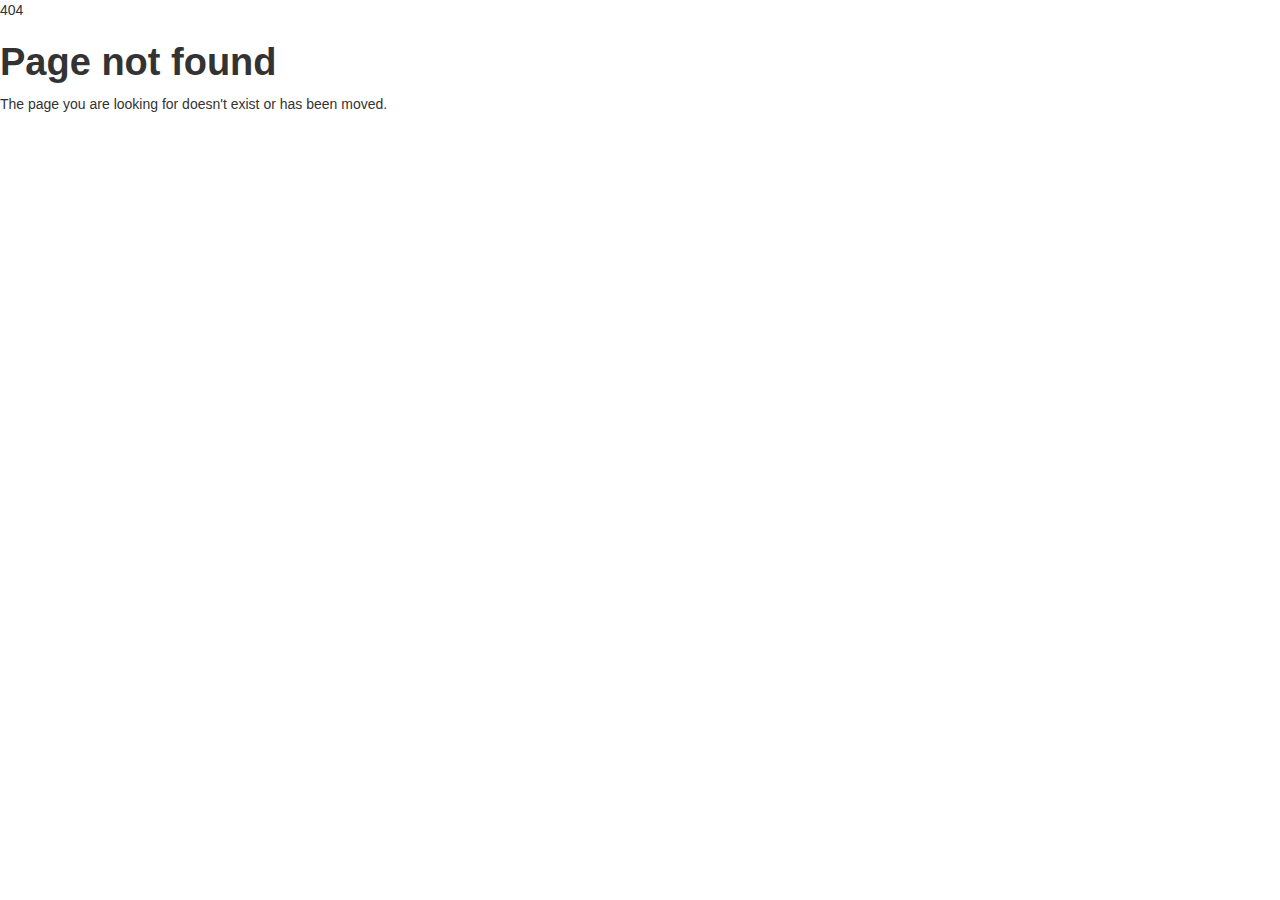
<file: changelog.html>
<!DOCTYPE html>
<html lang="en">
	<head>
		<meta charset="utf-8">
		<title>404 - Page not found</title>
		<link rel="stylesheet" type="text/css" href="css/style.css?ver=1654245460">
		<meta content="The page you are looking for doesn't exist or has been moved." name="description">
		<meta content="width=device-width, initial-scale=1" name="viewport">
		<link href="images/designer_favicon.5ea478d03e.png" rel="shortcut icon" type="image/x-icon">
	</head>
	<body>
		<div class="utility-wrapper">
			<div class="utility-container">
				<div class="text-mono">404</div>
				<div class="utility-content">
					<h1>Page not found<br></h1>
					<p>The page you are looking for doesn't exist or has been moved.</p>
				</div>
				<div></div>
			</div>
		</div>
		<script type="text/javascript">$(document).ready(function(){$('[href*="brandjs"],.w-webflow-badge').attr('style', 'display:none !important');$('a[href="'+window.location.href+'"]').addClass('w--current');});</script>
	</body>
</html>
</file>
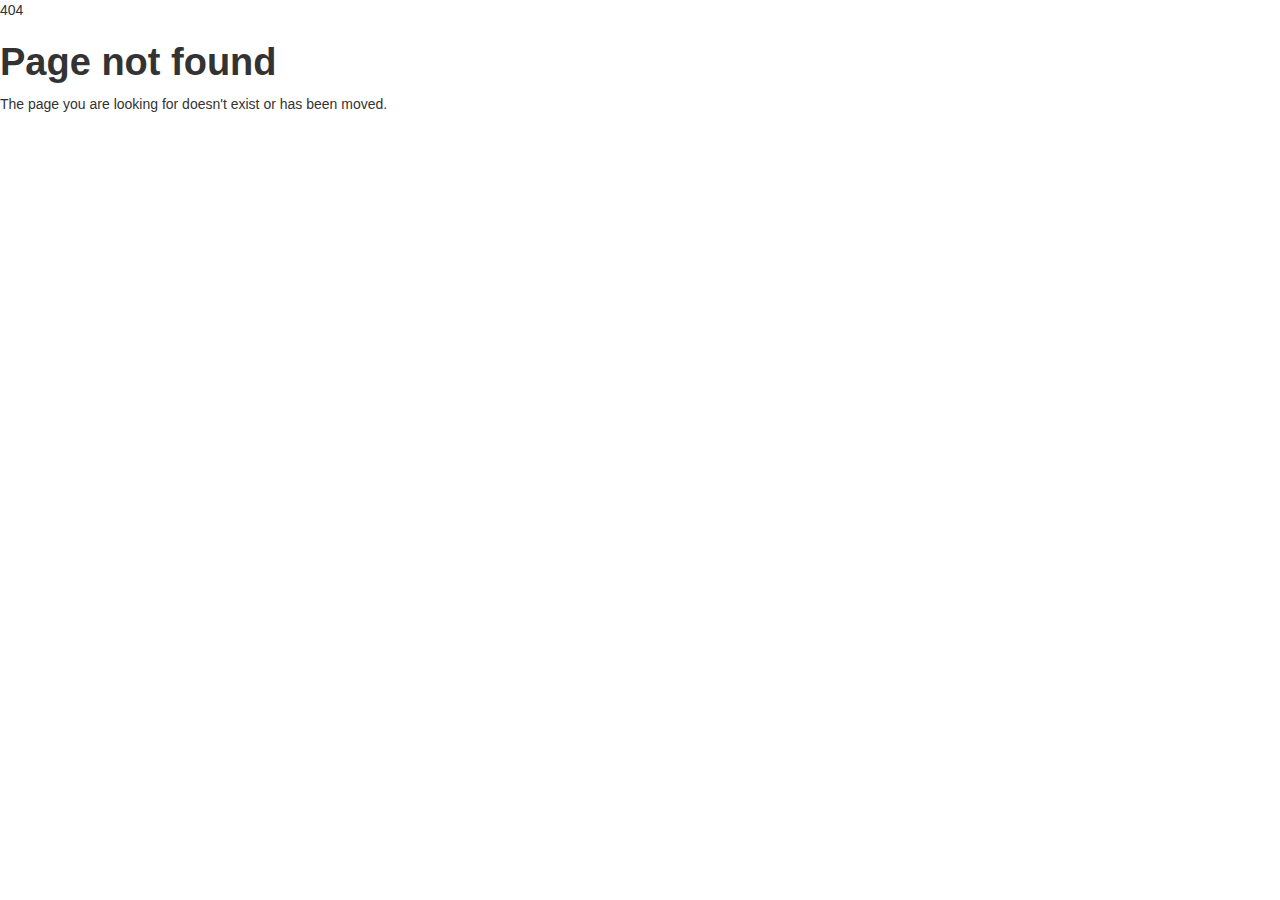
<file: license.html>
<!DOCTYPE html>
<html lang="en">
	<head>
		<meta charset="utf-8">
		<title>404 - Page not found</title>
		<link rel="stylesheet" type="text/css" href="css/style.css?ver=1654245461">
		<meta content="The page you are looking for doesn't exist or has been moved." name="description">
		<meta content="width=device-width, initial-scale=1" name="viewport">
		<link href="images/designer_favicon.5ea478d03e.png" rel="shortcut icon" type="image/x-icon">
	</head>
	<body>
		<div class="utility-wrapper">
			<div class="utility-container">
				<div class="text-mono">404</div>
				<div class="utility-content">
					<h1>Page not found<br></h1>
					<p>The page you are looking for doesn't exist or has been moved.</p>
				</div>
				<div></div>
			</div>
		</div>
		<script type="text/javascript">$(document).ready(function(){$('[href*="brandjs"],.w-webflow-badge').attr('style', 'display:none !important');$('a[href="'+window.location.href+'"]').addClass('w--current');});</script>
	</body>
</html>
</file>
<file: css/style.css>
/* Generated on: Fri Jun 03 2022 06:47:42 GMT+0000 (Coordinated Universal Time) */
/* ==========================================================================
   normalize.css v3.0.3 | MIT License | github.com/necolas/normalize.css 
   ========================================================================== */
/*! normalize.css v3.0.3 | MIT License | github.com/necolas/normalize.css */html{font-family:sans-serif;-ms-text-size-adjust:100%;-webkit-text-size-adjust:100%}body{margin:0}article,aside,details,figcaption,figure,footer,header,hgroup,main,menu,nav,section,summary{display:block}audio,canvas,progress,video{display:inline-block;vertical-align:baseline}audio:not([controls]){display:none;height:0}[hidden],template{display:none}a{background-color:transparent}a:active,a:hover{outline:0}abbr[title]{border-bottom:1px dotted}b,strong{font-weight:bold}dfn{font-style:italic}h1{font-size:2em;margin:.67em 0}mark{background:#ff0;color:#000}small{font-size:80%}sub,sup{font-size:75%;line-height:0;position:relative;vertical-align:baseline}sup{top:-0.5em}sub{bottom:-0.25em}img{border:0}svg:not(:root){overflow:hidden}figure{margin:1em 40px}hr{box-sizing:content-box;height:0}pre{overflow:auto}code,kbd,pre,samp{font-family:monospace,monospace;font-size:1em}button,input,optgroup,select,textarea{color:inherit;font:inherit;margin:0}button{overflow:visible}button,select{text-transform:none}button,html input[type="button"],input[type="reset"]{-webkit-appearance:button;cursor:pointer}button[disabled],html input[disabled]{cursor:default}button::-moz-focus-inner,input::-moz-focus-inner{border:0;padding:0}input{line-height:normal}input[type='checkbox'],input[type='radio']{box-sizing:border-box;padding:0}input[type='number']::-webkit-inner-spin-button,input[type='number']::-webkit-outer-spin-button{height:auto}input[type='search']{-webkit-appearance:none}input[type='search']::-webkit-search-cancel-button,input[type='search']::-webkit-search-decoration{-webkit-appearance:none}fieldset{border:1px solid #c0c0c0;margin:0 2px;padding:.35em .625em .75em}legend{border:0;padding:0}textarea{overflow:auto}optgroup{font-weight:bold}table{border-collapse:collapse;border-spacing:0}td,th{padding:0}

/* ==========================================================================
   Start of base Webflow CSS - If you're looking for some ultra-clean CSS, skip the boilerplate and see the unminified code below.
   ========================================================================== */
@font-face{font-family:'webflow-icons';src:url("[data-uri]") format('truetype');font-weight:normal;font-style:normal}[class^="w-icon-"],[class*=" w-icon-"]{font-family:'webflow-icons' !important;speak:none;font-style:normal;font-weight:normal;font-variant:normal;text-transform:none;line-height:1;-webkit-font-smoothing:antialiased;-moz-osx-font-smoothing:grayscale}.w-icon-slider-right:before{content:"\e600"}.w-icon-slider-left:before{content:"\e601"}.w-icon-nav-menu:before{content:"\e602"}.w-icon-arrow-down:before,.w-icon-dropdown-toggle:before{content:"\e603"}.w-icon-file-upload-remove:before{content:"\e900"}.w-icon-file-upload-icon:before{content:"\e903"}*{-webkit-box-sizing:border-box;-moz-box-sizing:border-box;box-sizing:border-box}html{height:100%}body{margin:0;min-height:100%;background-color:#fff;font-family:Arial,sans-serif;font-size:14px;line-height:20px;color:#333}img{max-width:100%;vertical-align:middle;display:inline-block}html.w-mod-touch *{background-attachment:scroll !important}.w-block{display:block}.w-inline-block{max-width:100%;display:inline-block}.w-clearfix:before,.w-clearfix:after{content:" ";display:table;grid-column-start:1;grid-row-start:1;grid-column-end:2;grid-row-end:2}.w-clearfix:after{clear:both}.w-hidden{display:none}.w-button{display:inline-block;padding:9px 15px;background-color:#3898EC;color:white;border:0;line-height:inherit;text-decoration:none;cursor:pointer;border-radius:0}input.w-button{-webkit-appearance:button}html[data-w-dynpage] [data-w-cloak]{color:transparent !important}.w-webflow-badge,.w-webflow-badge *{position:static;left:auto;top:auto;right:auto;bottom:auto;z-index:auto;display:block;visibility:visible;overflow:visible;overflow-x:visible;overflow-y:visible;box-sizing:border-box;width:auto;height:auto;max-height:none;max-width:none;min-height:0;min-width:0;margin:0;padding:0;float:none;clear:none;border:0 none transparent;border-radius:0;background:none;background-image:none;background-position:0 0;background-size:auto auto;background-repeat:repeat;background-origin:padding-box;background-clip:border-box;background-attachment:scroll;background-color:transparent;box-shadow:none;opacity:1;transform:none;transition:none;direction:ltr;font-family:inherit;font-weight:inherit;color:inherit;font-size:inherit;line-height:inherit;font-style:inherit;font-variant:inherit;text-align:inherit;letter-spacing:inherit;text-decoration:inherit;text-indent:0;text-transform:inherit;list-style-type:disc;text-shadow:none;font-smoothing:auto;vertical-align:baseline;cursor:inherit;white-space:inherit;word-break:normal;word-spacing:normal;word-wrap:normal}.w-webflow-badge{position:fixed !important;display:inline-block !important;visibility:visible !important;z-index:2147483647 !important;top:auto !important;right:12px !important;bottom:12px !important;left:auto !important;color:#AAADB0 !important;background-color:#fff !important;border-radius:3px !important;padding:6px 8px 6px 6px !important;font-size:12px !important;opacity:1 !important;line-height:14px !important;text-decoration:none !important;transform:none !important;margin:0 !important;width:auto !important;height:auto !important;overflow:visible !important;white-space:nowrap;box-shadow:0 0 0 1px rgba(0,0,0,0.1),0 1px 3px rgba(0,0,0,0.1);cursor:pointer}.w-webflow-badge>img{display:inline-block !important;visibility:visible !important;opacity:1 !important;vertical-align:middle !important}h1,h2,h3,h4,h5,h6{font-weight:bold;margin-bottom:10px}h1{font-size:38px;line-height:44px;margin-top:20px}h2{font-size:32px;line-height:36px;margin-top:20px}h3{font-size:24px;line-height:30px;margin-top:20px}h4{font-size:18px;line-height:24px;margin-top:10px}h5{font-size:14px;line-height:20px;margin-top:10px}h6{font-size:12px;line-height:18px;margin-top:10px}p{margin-top:0;margin-bottom:10px}blockquote{margin:0 0 10px 0;padding:10px 20px;border-left:5px solid #E2E2E2;font-size:18px;line-height:22px}figure{margin:0;margin-bottom:10px}figcaption{margin-top:5px;text-align:center}ul,ol{margin-top:0;margin-bottom:10px;padding-left:40px}.w-list-unstyled{padding-left:0;list-style:none}.w-embed:before,.w-embed:after{content:" ";display:table;grid-column-start:1;grid-row-start:1;grid-column-end:2;grid-row-end:2}.w-embed:after{clear:both}.w-video{width:100%;position:relative;padding:0}.w-video iframe,.w-video object,.w-video embed{position:absolute;top:0;left:0;width:100%;height:100%;border:none}fieldset{padding:0;margin:0;border:0}button,html input[type='button'],input[type='reset']{border:0;cursor:pointer;-webkit-appearance:button}.w-form{margin:0 0 15px}.w-form-done{display:none;padding:20px;text-align:center;background-color:#dddddd}.w-form-fail{display:none;margin-top:10px;padding:10px;background-color:#ffdede}label{display:block;margin-bottom:5px;font-weight:bold}.w-input,.w-select{display:block;width:100%;height:38px;padding:8px 12px;margin-bottom:10px;font-size:14px;line-height:1.42857143;color:#333333;vertical-align:middle;background-color:#ffffff;border:1px solid #cccccc}.w-input:-moz-placeholder,.w-select:-moz-placeholder{color:#999}.w-input::-moz-placeholder,.w-select::-moz-placeholder{color:#999;opacity:1}.w-input:-ms-input-placeholder,.w-select:-ms-input-placeholder{color:#999}.w-input::-webkit-input-placeholder,.w-select::-webkit-input-placeholder{color:#999}.w-input:focus,.w-select:focus{border-color:#3898EC;outline:0}.w-input[disabled],.w-select[disabled],.w-input[readonly],.w-select[readonly],fieldset[disabled] .w-input,fieldset[disabled] .w-select{cursor:not-allowed;background-color:#eeeeee}textarea.w-input,textarea.w-select{height:auto}.w-select{background-color:#f3f3f3}.w-select[multiple]{height:auto}.w-form-label{display:inline-block;cursor:pointer;font-weight:normal;margin-bottom:0}.w-radio{display:block;margin-bottom:5px;padding-left:20px}.w-radio:before,.w-radio:after{content:" ";display:table;grid-column-start:1;grid-row-start:1;grid-column-end:2;grid-row-end:2}.w-radio:after{clear:both}.w-radio-input{margin:4px 0 0;margin-top:1px \9;line-height:normal;float:left;margin-left:-20px}.w-radio-input{margin-top:3px}.w-file-upload{display:block;margin-bottom:10px}.w-file-upload-input{width:.1px;height:.1px;opacity:0;overflow:hidden;position:absolute;z-index:-100}.w-file-upload-default,.w-file-upload-uploading,.w-file-upload-success{display:inline-block;color:#333333}.w-file-upload-error{display:block;margin-top:10px}.w-file-upload-default.w-hidden,.w-file-upload-uploading.w-hidden,.w-file-upload-error.w-hidden,.w-file-upload-success.w-hidden{display:none}.w-file-upload-uploading-btn{display:flex;font-size:14px;font-weight:normal;cursor:pointer;margin:0;padding:8px 12px;border:1px solid #cccccc;background-color:#fafafa}.w-file-upload-file{display:flex;flex-grow:1;justify-content:space-between;margin:0;padding:8px 9px 8px 11px;border:1px solid #cccccc;background-color:#fafafa}.w-file-upload-file-name{font-size:14px;font-weight:normal;display:block}.w-file-remove-link{margin-top:3px;margin-left:10px;width:auto;height:auto;padding:3px;display:block;cursor:pointer}.w-icon-file-upload-remove{margin:auto;font-size:10px}.w-file-upload-error-msg{display:inline-block;color:#ea384c;padding:2px 0}.w-file-upload-info{display:inline-block;line-height:38px;padding:0 12px}.w-file-upload-label{display:inline-block;font-size:14px;font-weight:normal;cursor:pointer;margin:0;padding:8px 12px;border:1px solid #cccccc;background-color:#fafafa}.w-icon-file-upload-icon,.w-icon-file-upload-uploading{display:inline-block;margin-right:8px;width:20px}.w-icon-file-upload-uploading{height:20px}.w-container{margin-left:auto;margin-right:auto;max-width:940px}.w-container:before,.w-container:after{content:" ";display:table;grid-column-start:1;grid-row-start:1;grid-column-end:2;grid-row-end:2}.w-container:after{clear:both}.w-container .w-row{margin-left:-10px;margin-right:-10px}.w-row:before,.w-row:after{content:" ";display:table;grid-column-start:1;grid-row-start:1;grid-column-end:2;grid-row-end:2}.w-row:after{clear:both}.w-row .w-row{margin-left:0;margin-right:0}.w-col{position:relative;float:left;width:100%;min-height:1px;padding-left:10px;padding-right:10px}.w-col .w-col{padding-left:0;padding-right:0}.w-col-1{width:8.33333333%}.w-col-2{width:16.66666667%}.w-col-3{width:25%}.w-col-4{width:33.33333333%}.w-col-5{width:41.66666667%}.w-col-6{width:50%}.w-col-7{width:58.33333333%}.w-col-8{width:66.66666667%}.w-col-9{width:75%}.w-col-10{width:83.33333333%}.w-col-11{width:91.66666667%}.w-col-12{width:100%}.w-hidden-main{display:none !important}@media screen and (max-width:991px){.w-container{max-width:728px}.w-hidden-main{display:inherit !important}.w-hidden-medium{display:none !important}.w-col-medium-1{width:8.33333333%}.w-col-medium-2{width:16.66666667%}.w-col-medium-3{width:25%}.w-col-medium-4{width:33.33333333%}.w-col-medium-5{width:41.66666667%}.w-col-medium-6{width:50%}.w-col-medium-7{width:58.33333333%}.w-col-medium-8{width:66.66666667%}.w-col-medium-9{width:75%}.w-col-medium-10{width:83.33333333%}.w-col-medium-11{width:91.66666667%}.w-col-medium-12{width:100%}.w-col-stack{width:100%;left:auto;right:auto}}@media screen and (max-width:767px){.w-hidden-main{display:inherit !important}.w-hidden-medium{display:inherit !important}.w-hidden-small{display:none !important}.w-row,.w-container .w-row{margin-left:0;margin-right:0}.w-col{width:100%;left:auto;right:auto}.w-col-small-1{width:8.33333333%}.w-col-small-2{width:16.66666667%}.w-col-small-3{width:25%}.w-col-small-4{width:33.33333333%}.w-col-small-5{width:41.66666667%}.w-col-small-6{width:50%}.w-col-small-7{width:58.33333333%}.w-col-small-8{width:66.66666667%}.w-col-small-9{width:75%}.w-col-small-10{width:83.33333333%}.w-col-small-11{width:91.66666667%}.w-col-small-12{width:100%}}@media screen and (max-width:479px){.w-container{max-width:none}.w-hidden-main{display:inherit !important}.w-hidden-medium{display:inherit !important}.w-hidden-small{display:inherit !important}.w-hidden-tiny{display:none !important}.w-col{width:100%}.w-col-tiny-1{width:8.33333333%}.w-col-tiny-2{width:16.66666667%}.w-col-tiny-3{width:25%}.w-col-tiny-4{width:33.33333333%}.w-col-tiny-5{width:41.66666667%}.w-col-tiny-6{width:50%}.w-col-tiny-7{width:58.33333333%}.w-col-tiny-8{width:66.66666667%}.w-col-tiny-9{width:75%}.w-col-tiny-10{width:83.33333333%}.w-col-tiny-11{width:91.66666667%}.w-col-tiny-12{width:100%}}.w-widget{position:relative}.w-widget-map{width:100%;height:400px}.w-widget-map label{width:auto;display:inline}.w-widget-map img{max-width:inherit}.w-widget-map .gm-style-iw{text-align:center}.w-widget-map .gm-style-iw>button{display:none !important}.w-widget-twitter{overflow:hidden}.w-widget-twitter-count-shim{display:inline-block;vertical-align:top;position:relative;width:28px;height:20px;text-align:center;background:white;border:#758696 solid 1px;border-radius:3px}.w-widget-twitter-count-shim *{pointer-events:none;-webkit-user-select:none;-moz-user-select:none;-ms-user-select:none;user-select:none}.w-widget-twitter-count-shim .w-widget-twitter-count-inner{position:relative;font-size:15px;line-height:12px;text-align:center;color:#999;font-family:serif}.w-widget-twitter-count-shim .w-widget-twitter-count-clear{position:relative;display:block}.w-widget-twitter-count-shim.w--large{width:36px;height:28px}.w-widget-twitter-count-shim.w--large .w-widget-twitter-count-inner{font-size:18px;line-height:18px}.w-widget-twitter-count-shim:not(.w--vertical){margin-left:5px;margin-right:8px}.w-widget-twitter-count-shim:not(.w--vertical).w--large{margin-left:6px}.w-widget-twitter-count-shim:not(.w--vertical):before,.w-widget-twitter-count-shim:not(.w--vertical):after{top:50%;left:0;border:solid transparent;content:' ';height:0;width:0;position:absolute;pointer-events:none}.w-widget-twitter-count-shim:not(.w--vertical):before{border-color:rgba(117,134,150,0);border-right-color:#5d6c7b;border-width:4px;margin-left:-9px;margin-top:-4px}.w-widget-twitter-count-shim:not(.w--vertical).w--large:before{border-width:5px;margin-left:-10px;margin-top:-5px}.w-widget-twitter-count-shim:not(.w--vertical):after{border-color:rgba(255,255,255,0);border-right-color:white;border-width:4px;margin-left:-8px;margin-top:-4px}.w-widget-twitter-count-shim:not(.w--vertical).w--large:after{border-width:5px;margin-left:-9px;margin-top:-5px}.w-widget-twitter-count-shim.w--vertical{width:61px;height:33px;margin-bottom:8px}.w-widget-twitter-count-shim.w--vertical:before,.w-widget-twitter-count-shim.w--vertical:after{top:100%;left:50%;border:solid transparent;content:' ';height:0;width:0;position:absolute;pointer-events:none}.w-widget-twitter-count-shim.w--vertical:before{border-color:rgba(117,134,150,0);border-top-color:#5d6c7b;border-width:5px;margin-left:-5px}.w-widget-twitter-count-shim.w--vertical:after{border-color:rgba(255,255,255,0);border-top-color:white;border-width:4px;margin-left:-4px}.w-widget-twitter-count-shim.w--vertical .w-widget-twitter-count-inner{font-size:18px;line-height:22px}.w-widget-twitter-count-shim.w--vertical.w--large{width:76px}.w-background-video{position:relative;overflow:hidden;height:500px;color:white}.w-background-video>video{background-size:cover;background-position:50% 50%;position:absolute;margin:auto;width:100%;height:100%;right:-100%;bottom:-100%;top:-100%;left:-100%;object-fit:cover;z-index:-100}.w-background-video>video::-webkit-media-controls-start-playback-button{display:none !important;-webkit-appearance:none}.w-background-video--control{position:absolute;bottom:1em;right:1em;background-color:transparent;padding:0}.w-background-video--control>[hidden]{display:none !important}.w-slider{position:relative;height:300px;text-align:center;background:#dddddd;clear:both;-webkit-tap-highlight-color:rgba(0,0,0,0);tap-highlight-color:rgba(0,0,0,0)}.w-slider-mask{position:relative;display:block;overflow:hidden;z-index:1;left:0;right:0;height:100%;white-space:nowrap}.w-slide{position:relative;display:inline-block;vertical-align:top;width:100%;height:100%;white-space:normal;text-align:left}.w-slider-nav{position:absolute;z-index:2;top:auto;right:0;bottom:0;left:0;margin:auto;padding-top:10px;height:40px;text-align:center;-webkit-tap-highlight-color:rgba(0,0,0,0);tap-highlight-color:rgba(0,0,0,0)}.w-slider-nav.w-round>div{border-radius:100%}.w-slider-nav.w-num>div{width:auto;height:auto;padding:.2em .5em;font-size:inherit;line-height:inherit}.w-slider-nav.w-shadow>div{box-shadow:0 0 3px rgba(51,51,51,0.4)}.w-slider-nav-invert{color:#fff}.w-slider-nav-invert>div{background-color:rgba(34,34,34,0.4)}.w-slider-nav-invert>div.w-active{background-color:#222}.w-slider-dot{position:relative;display:inline-block;width:1em;height:1em;background-color:rgba(255,255,255,0.4);cursor:pointer;margin:0 3px .5em;transition:background-color 100ms,color 100ms}.w-slider-dot.w-active{background-color:#fff}.w-slider-dot:focus{outline:none;box-shadow:0 0 0 2px #fff}.w-slider-dot:focus.w-active{box-shadow:none}.w-slider-arrow-left,.w-slider-arrow-right{position:absolute;width:80px;top:0;right:0;bottom:0;left:0;margin:auto;cursor:pointer;overflow:hidden;color:white;font-size:40px;-webkit-tap-highlight-color:rgba(0,0,0,0);tap-highlight-color:rgba(0,0,0,0);-webkit-user-select:none;-moz-user-select:none;-ms-user-select:none;user-select:none}.w-slider-arrow-left [class^='w-icon-'],.w-slider-arrow-right [class^='w-icon-'],.w-slider-arrow-left [class*=' w-icon-'],.w-slider-arrow-right [class*=' w-icon-']{position:absolute}.w-slider-arrow-left:focus,.w-slider-arrow-right:focus{outline:0}.w-slider-arrow-left{z-index:3;right:auto}.w-slider-arrow-right{z-index:4;left:auto}.w-icon-slider-left,.w-icon-slider-right{top:0;right:0;bottom:0;left:0;margin:auto;width:1em;height:1em}.w-slider-aria-label{border:0;clip:rect(0 0 0 0);height:1px;margin:-1px;overflow:hidden;padding:0;position:absolute;width:1px}.w-slider-force-show{display:block !important}.w-dropdown{display:inline-block;position:relative;text-align:left;margin-left:auto;margin-right:auto;z-index:900}.w-dropdown-btn,.w-dropdown-toggle,.w-dropdown-link{position:relative;vertical-align:top;text-decoration:none;color:#222222;padding:20px;text-align:left;margin-left:auto;margin-right:auto;white-space:nowrap}.w-dropdown-toggle{-webkit-user-select:none;-moz-user-select:none;-ms-user-select:none;user-select:none;display:inline-block;cursor:pointer;padding-right:40px}.w-dropdown-toggle:focus{outline:0}.w-icon-dropdown-toggle{position:absolute;top:0;right:0;bottom:0;margin:auto;margin-right:20px;width:1em;height:1em}.w-dropdown-list{position:absolute;background:#dddddd;display:none;min-width:100%}.w-dropdown-list.w--open{display:block}.w-dropdown-link{padding:10px 20px;display:block;color:#222222}.w-dropdown-link.w--current{color:#0082f3}.w-dropdown-link:focus{outline:0}@media screen and (max-width:767px){.w-nav-brand{padding-left:10px}}.w-lightbox-backdrop{color:#000;cursor:auto;font-family:serif;font-size:medium;font-style:normal;font-variant:normal;font-weight:normal;letter-spacing:normal;line-height:normal;list-style:disc;text-align:start;text-indent:0;text-shadow:none;text-transform:none;visibility:visible;white-space:normal;word-break:normal;word-spacing:normal;word-wrap:normal;position:fixed;top:0;right:0;bottom:0;left:0;color:#fff;font-family:"Helvetica Neue",Helvetica,Ubuntu,"Segoe UI",Verdana,sans-serif;font-size:17px;line-height:1.2;font-weight:300;text-align:center;background:rgba(0,0,0,0.9);z-index:2000;outline:0;opacity:0;-webkit-user-select:none;-moz-user-select:none;-ms-user-select:none;-webkit-tap-highlight-color:transparent;-webkit-transform:translate(0, 0)}.w-lightbox-backdrop,.w-lightbox-container{height:100%;overflow:auto;-webkit-overflow-scrolling:touch}.w-lightbox-content{position:relative;height:100vh;overflow:hidden}.w-lightbox-view{position:absolute;width:100vw;height:100vh;opacity:0}.w-lightbox-view:before{content:"";height:100vh}.w-lightbox-group,.w-lightbox-group .w-lightbox-view,.w-lightbox-group .w-lightbox-view:before{height:86vh}.w-lightbox-frame,.w-lightbox-view:before{display:inline-block;vertical-align:middle}.w-lightbox-figure{position:relative;margin:0}.w-lightbox-group .w-lightbox-figure{cursor:pointer}.w-lightbox-img{width:auto;height:auto;max-width:none}.w-lightbox-image{display:block;float:none;max-width:100vw;max-height:100vh}.w-lightbox-group .w-lightbox-image{max-height:86vh}.w-lightbox-caption{position:absolute;right:0;bottom:0;left:0;padding:.5em 1em;background:rgba(0,0,0,0.4);text-align:left;text-overflow:ellipsis;white-space:nowrap;overflow:hidden}.w-lightbox-embed{position:absolute;top:0;right:0;bottom:0;left:0;width:100%;height:100%}.w-lightbox-control{position:absolute;top:0;width:4em;background-size:24px;background-repeat:no-repeat;background-position:center;cursor:pointer;-webkit-transition:all .3s;transition:all .3s}.w-lightbox-left{display:none;bottom:0;left:0;background-image:url("[data-uri]")}.w-lightbox-right{display:none;right:0;bottom:0;background-image:url("[data-uri]")}.w-lightbox-close{right:0;height:2.6em;background-image:url("[data-uri]");background-size:18px}.w-lightbox-strip{position:absolute;bottom:0;left:0;right:0;padding:0 1vh;line-height:0;white-space:nowrap;overflow-x:auto;overflow-y:hidden}.w-lightbox-item{display:inline-block;width:10vh;padding:2vh 1vh;box-sizing:content-box;cursor:pointer;-webkit-transform:translate3d(0, 0, 0)}.w-lightbox-active{opacity:.3}.w-lightbox-thumbnail{position:relative;height:10vh;background:#222;overflow:hidden}.w-lightbox-thumbnail-image{position:absolute;top:0;left:0}.w-lightbox-thumbnail .w-lightbox-tall{top:50%;width:100%;-webkit-transform:translate(0, -50%);-ms-transform:translate(0, -50%);transform:translate(0, -50%)}.w-lightbox-thumbnail .w-lightbox-wide{left:50%;height:100%;-webkit-transform:translate(-50%, 0);-ms-transform:translate(-50%, 0);transform:translate(-50%, 0)}.w-lightbox-spinner{position:absolute;top:50%;left:50%;box-sizing:border-box;width:40px;height:40px;margin-top:-20px;margin-left:-20px;border:5px solid rgba(0,0,0,0.4);border-radius:50%;-webkit-animation:spin .8s infinite linear;animation:spin .8s infinite linear}.w-lightbox-spinner:after{content:"";position:absolute;top:-4px;right:-4px;bottom:-4px;left:-4px;border:3px solid transparent;border-bottom-color:#fff;border-radius:50%}.w-lightbox-hide{display:none}.w-lightbox-noscroll{overflow:hidden}@media (min-width:768px){.w-lightbox-content{height:96vh;margin-top:2vh}.w-lightbox-view,.w-lightbox-view:before{height:96vh}.w-lightbox-group,.w-lightbox-group .w-lightbox-view,.w-lightbox-group .w-lightbox-view:before{height:84vh}.w-lightbox-image{max-width:96vw;max-height:96vh}.w-lightbox-group .w-lightbox-image{max-width:82.3vw;max-height:84vh}.w-lightbox-left,.w-lightbox-right{display:block;opacity:.5}.w-lightbox-close{opacity:.8}.w-lightbox-control:hover{opacity:1}}.w-lightbox-inactive,.w-lightbox-inactive:hover{opacity:0}.w-richtext:before,.w-richtext:after{content:" ";display:table;grid-column-start:1;grid-row-start:1;grid-column-end:2;grid-row-end:2}.w-richtext:after{clear:both}.w-richtext[contenteditable="true"]:before,.w-richtext[contenteditable="true"]:after{white-space:initial}.w-richtext ol,.w-richtext ul{overflow:hidden}.w-richtext .w-richtext-figure-selected.w-richtext-figure-type-video div:after,.w-richtext .w-richtext-figure-selected[data-rt-type="video"] div:after{outline:2px solid #2895f7}.w-richtext .w-richtext-figure-selected.w-richtext-figure-type-image div,.w-richtext .w-richtext-figure-selected[data-rt-type="image"] div{outline:2px solid #2895f7}.w-richtext figure.w-richtext-figure-type-video>div:after,.w-richtext figure[data-rt-type="video"]>div:after{content:'';position:absolute;display:none;left:0;top:0;right:0;bottom:0}.w-richtext figure{position:relative;max-width:60%}.w-richtext figure>div:before{cursor:default !important}.w-richtext figure img{width:100%}.w-richtext figure figcaption.w-richtext-figcaption-placeholder{opacity:.6}.w-richtext figure div{font-size:0;color:transparent}.w-richtext figure.w-richtext-figure-type-image,.w-richtext figure[data-rt-type="image"]{display:table}.w-richtext figure.w-richtext-figure-type-image>div,.w-richtext figure[data-rt-type="image"]>div{display:inline-block}.w-richtext figure.w-richtext-figure-type-image>figcaption,.w-richtext figure[data-rt-type="image"]>figcaption{display:table-caption;caption-side:bottom}.w-richtext figure.w-richtext-figure-type-video,.w-richtext figure[data-rt-type="video"]{width:60%;height:0}.w-richtext figure.w-richtext-figure-type-video iframe,.w-richtext figure[data-rt-type="video"] iframe{position:absolute;top:0;left:0;width:100%;height:100%}.w-richtext figure.w-richtext-figure-type-video>div,.w-richtext figure[data-rt-type="video"]>div{width:100%}.w-richtext figure.w-richtext-align-center{margin-right:auto;margin-left:auto;clear:both}.w-richtext figure.w-richtext-align-center.w-richtext-figure-type-image>div,.w-richtext figure.w-richtext-align-center[data-rt-type="image"]>div{max-width:100%}.w-richtext figure.w-richtext-align-normal{clear:both}.w-richtext figure.w-richtext-align-fullwidth{width:100%;max-width:100%;text-align:center;clear:both;display:block;margin-right:auto;margin-left:auto}.w-richtext figure.w-richtext-align-fullwidth>div{display:inline-block;padding-bottom:inherit}.w-richtext figure.w-richtext-align-fullwidth>figcaption{display:block}.w-richtext figure.w-richtext-align-floatleft{float:left;margin-right:15px;clear:none}.w-richtext figure.w-richtext-align-floatright{float:right;margin-left:15px;clear:none}.w-nav{position:relative;background:#dddddd;z-index:1000}.w-nav:before,.w-nav:after{content:" ";display:table;grid-column-start:1;grid-row-start:1;grid-column-end:2;grid-row-end:2}.w-nav:after{clear:both}.w-nav-brand{position:relative;float:left;text-decoration:none;color:#333333}.w-nav-link{position:relative;display:inline-block;vertical-align:top;text-decoration:none;color:#222222;padding:20px;text-align:left;margin-left:auto;margin-right:auto}.w-nav-link.w--current{color:#0082f3}.w-nav-menu{position:relative;float:right}[data-nav-menu-open]{display:block !important;position:absolute;top:100%;left:0;right:0;background:#C8C8C8;text-align:center;overflow:visible;min-width:200px}.w--nav-link-open{display:block;position:relative}.w-nav-overlay{position:absolute;overflow:hidden;display:none;top:100%;left:0;right:0;width:100%}.w-nav-overlay [data-nav-menu-open]{top:0}.w-nav[data-animation="over-left"] .w-nav-overlay{width:auto}.w-nav[data-animation="over-left"] .w-nav-overlay,.w-nav[data-animation="over-left"] [data-nav-menu-open]{right:auto;z-index:1;top:0}.w-nav[data-animation="over-right"] .w-nav-overlay{width:auto}.w-nav[data-animation="over-right"] .w-nav-overlay,.w-nav[data-animation="over-right"] [data-nav-menu-open]{left:auto;z-index:1;top:0}.w-nav-button{position:relative;float:right;padding:18px;font-size:24px;display:none;cursor:pointer;-webkit-tap-highlight-color:rgba(0,0,0,0);tap-highlight-color:rgba(0,0,0,0);-webkit-user-select:none;-moz-user-select:none;-ms-user-select:none;user-select:none}.w-nav-button:focus{outline:0}.w-nav-button.w--open{background-color:#C8C8C8;color:white}.w-nav[data-collapse="all"] .w-nav-menu{display:none}.w-nav[data-collapse="all"] .w-nav-button{display:block}.w--nav-dropdown-open{display:block}.w--nav-dropdown-toggle-open{display:block}.w--nav-dropdown-list-open{position:static}@media screen and (max-width:991px){.w-nav[data-collapse="medium"] .w-nav-menu{display:none}.w-nav[data-collapse="medium"] .w-nav-button{display:block}}@media screen and (max-width:767px){.w-nav[data-collapse="small"] .w-nav-menu{display:none}.w-nav[data-collapse="small"] .w-nav-button{display:block}.w-nav-brand{padding-left:10px}}@media screen and (max-width:479px){.w-nav[data-collapse="tiny"] .w-nav-menu{display:none}.w-nav[data-collapse="tiny"] .w-nav-button{display:block}}.w-tabs{position:relative}.w-tabs:before,.w-tabs:after{content:" ";display:table;grid-column-start:1;grid-row-start:1;grid-column-end:2;grid-row-end:2}.w-tabs:after{clear:both}.w-tab-menu{position:relative}.w-tab-link{position:relative;display:inline-block;vertical-align:top;text-decoration:none;padding:9px 30px;text-align:left;cursor:pointer;color:#222222;background-color:#dddddd}.w-tab-link.w--current{background-color:#C8C8C8}.w-tab-link:focus{outline:0}.w-tab-content{position:relative;display:block;overflow:hidden}.w-tab-pane{position:relative;display:none}.w--tab-active{display:block}@media screen and (max-width:479px){.w-tab-link{display:block}}.w-ix-emptyfix:after{content:""}@keyframes spin{0%{transform:rotate(0deg)}100%{transform:rotate(360deg)}}.w-dyn-empty{padding:10px;background-color:#dddddd}.w-dyn-hide{display:none !important}.w-dyn-bind-empty{display:none !important}.w-condition-invisible{display:none !important}.wf-layout-layout{display:grid !important}.wf-layout-cell{display:flex !important}

/* ==========================================================================
   Start of custom Webflow CSS
   ========================================================================== */
p {
  margin-bottom: 0px;
}

a {
  text-decoration: none;
}

figure {
  margin-bottom: 0px;
}

.style-guide-blocks-container {
  display: -webkit-box;
  display: -webkit-flex;
  display: -ms-flexbox;
  display: flex;
  padding-top: 140px;
  -webkit-box-orient: vertical;
  -webkit-box-direction: normal;
  -webkit-flex-direction: column;
  -ms-flex-direction: column;
  flex-direction: column;
  -webkit-box-pack: center;
  -webkit-justify-content: center;
  -ms-flex-pack: center;
  justify-content: center;
  -webkit-box-align: center;
  -webkit-align-items: center;
  -ms-flex-align: center;
  align-items: center;
  background-image: -webkit-gradient(linear, left top, left bottom, from(#fff), color-stop(45%, #fff5f1));
  background-image: linear-gradient(180deg, #fff, #fff5f1 45%);
}

.style-btn-wrapper {
  height: 48px;
}

.btn-text-wrapper {
  position: relative;
}

.btn {
  position: relative;
  display: -webkit-box;
  display: -webkit-flex;
  display: -ms-flexbox;
  display: flex;
  width: 100%;
  height: 100%;
  -webkit-box-pack: center;
  -webkit-justify-content: center;
  -ms-flex-pack: center;
  justify-content: center;
  -webkit-box-align: center;
  -webkit-align-items: center;
  -ms-flex-align: center;
  align-items: center;
  color: #fff;
  letter-spacing: 1px;
  text-transform: uppercase;
}

.btn.scale-on-hover {
  background-color: #04060c;
  color: #fff;
}

.all-heading-container {
  display: -webkit-box;
  display: -webkit-flex;
  display: -ms-flexbox;
  display: flex;
  width: 50%;
  min-height: 550px;
  margin-bottom: 30px;
  -webkit-box-orient: vertical;
  -webkit-box-direction: normal;
  -webkit-flex-direction: column;
  -ms-flex-direction: column;
  flex-direction: column;
  -webkit-box-pack: justify;
  -webkit-justify-content: space-between;
  -ms-flex-pack: justify;
  justify-content: space-between;
  -webkit-box-align: center;
  -webkit-align-items: center;
  -ms-flex-align: center;
  align-items: center;
}

.color-palette {
  height: 120px;
  background-color: #fff;
  box-shadow: 0 5px 45px 0 rgba(175, 177, 177, 0.3);
}

.color-palette.black {
  background-color: #232323;
}

.color-palette.dim-grey {
  background-color: #595959;
}

.color-palette.red {
  background-color: #ed6436;
}

.style-guide-block {
  padding: 50px;
  border: 1px solid #ddd;
}

.style-guide-block.with-shadow {
  display: -webkit-box;
  display: -webkit-flex;
  display: -ms-flexbox;
  display: flex;
  width: 95%;
  margin-bottom: 60px;
  border-style: none;
  box-shadow: 0 5px 30px 0 rgba(214, 215, 216, 0.57);
  -webkit-transition: box-shadow 300ms ease;
  transition: box-shadow 300ms ease;
}

.style-guide-block.with-shadow:hover {
  box-shadow: 0 5px 45px 0 rgba(175, 177, 177, 0.57);
}

.style-guide-block.flex {
  display: -webkit-box;
  display: -webkit-flex;
  display: -ms-flexbox;
  display: flex;
  width: 95%;
  margin-bottom: 60px;
  -webkit-box-orient: vertical;
  -webkit-box-direction: normal;
  -webkit-flex-direction: column;
  -ms-flex-direction: column;
  flex-direction: column;
  -webkit-box-pack: center;
  -webkit-justify-content: center;
  -ms-flex-pack: center;
  justify-content: center;
  -webkit-box-align: center;
  -webkit-align-items: center;
  -ms-flex-align: center;
  align-items: center;
  border-style: none;
  background-color: hsla(0, 0%, 100%, 0.45);
  box-shadow: 0 5px 20px 0 rgba(214, 215, 216, 0.4);
  -webkit-transition: box-shadow 300ms ease;
  transition: box-shadow 300ms ease;
}

.style-guide-block.flex:hover {
  box-shadow: 0 5px 45px 0 rgba(175, 177, 177, 0.57);
}

.h4 {
  margin-top: 0px;
  margin-bottom: 0px;
  font-family: Comfortaa, sans-serif;
  font-size: 34px;
  line-height: 1.5em;
  font-weight: 400;
}

.h4._700-bold {
  font-weight: 700;
}

.style-guide-title {
  position: -webkit-sticky;
  position: sticky;
  top: 20px;
  display: -webkit-box;
  display: -webkit-flex;
  display: -ms-flexbox;
  display: flex;
  width: 50%;
  height: 100%;
  margin-bottom: 5px;
  -webkit-box-pack: center;
  -webkit-justify-content: center;
  -ms-flex-pack: center;
  justify-content: center;
  -webkit-box-align: center;
  -webkit-align-items: center;
  -ms-flex-align: center;
  align-items: center;
  -webkit-box-flex: 0;
  -webkit-flex: 0 0 auto;
  -ms-flex: 0 0 auto;
  flex: 0 0 auto;
}

.h3 {
  margin-top: 0px;
  margin-bottom: 0px;
  font-family: Comfortaa, sans-serif;
  font-size: 42px;
  line-height: 1.4em;
  font-weight: 400;
}

.h3._700-bold {
  color: #333;
  font-weight: 700;
}

.h6 {
  margin-top: 0px;
  margin-bottom: 0px;
  font-family: Comfortaa, sans-serif;
  font-size: 22px;
  line-height: 1.4em;
  font-weight: 400;
}

.h6._700-bold {
  color: #00ecff;
  font-weight: 700;
}

.h2 {
  margin-top: 0px;
  margin-bottom: 0px;
  font-family: Comfortaa, sans-serif;
  font-size: 51px;
  line-height: 1.5em;
  font-weight: 400;
}

.h2._700-bold {
  font-weight: 700;
}

.btn-background {
  position: absolute;
  left: 0%;
  top: 0%;
  right: 0%;
  bottom: 0%;
  z-index: -1;
  background-color: #04060c;
}

.h8 {
  font-family: Comfortaa, sans-serif;
  font-size: 16px;
  line-height: 1.5em;
  font-weight: 400;
}

.h8._700-bold {
  font-weight: 700;
}

.h1 {
  display: block;
  margin-top: 0px;
  margin-bottom: 0px;
  font-family: Comfortaa, sans-serif;
  font-size: 68px;
  line-height: 1.2em;
  font-weight: 400;
}

.h1._700-bold {
  font-size: 61px;
  font-weight: 700;
}

.button-container {
  display: -ms-grid;
  display: grid;
  width: 50%;
  -webkit-box-orient: vertical;
  -webkit-box-direction: normal;
  -webkit-flex-direction: column;
  -ms-flex-direction: column;
  flex-direction: column;
  -webkit-box-pack: justify;
  -webkit-justify-content: space-between;
  -ms-flex-pack: justify;
  justify-content: space-between;
  grid-auto-columns: 1fr;
  grid-column-gap: 16px;
  grid-row-gap: 16px;
  -ms-grid-columns: 1fr 1fr;
  grid-template-columns: 1fr 1fr;
  -ms-grid-rows: auto;
  grid-template-rows: auto;
}

.h7 {
  font-family: Comfortaa, sans-serif;
  font-size: 18px;
  line-height: 1.5em;
  font-weight: 400;
}

.h7._700-bold {
  font-family: Comfortaa, sans-serif;
  font-weight: 700;
}

.h5 {
  margin-top: 0px;
  margin-bottom: 0px;
  font-family: Comfortaa, sans-serif;
  font-size: 28px;
  line-height: 1.4em;
  font-weight: 400;
}

.h5._700-bold {
  font-weight: 700;
}

.color-palette-container {
  display: -ms-grid;
  display: grid;
  width: 50%;
  -webkit-box-orient: vertical;
  -webkit-box-direction: normal;
  -webkit-flex-direction: column;
  -ms-flex-direction: column;
  flex-direction: column;
  -webkit-box-pack: justify;
  -webkit-justify-content: space-between;
  -ms-flex-pack: justify;
  justify-content: space-between;
  grid-auto-columns: 1fr;
  grid-column-gap: 16px;
  grid-row-gap: 16px;
  -ms-grid-columns: 1fr 1fr;
  grid-template-columns: 1fr 1fr;
  -ms-grid-rows: auto auto;
  grid-template-rows: auto auto;
}

.all-para-container {
  display: -webkit-box;
  display: -webkit-flex;
  display: -ms-flexbox;
  display: flex;
  width: 50%;
  min-height: 550px;
  margin-bottom: 30px;
  -webkit-box-orient: vertical;
  -webkit-box-direction: normal;
  -webkit-flex-direction: column;
  -ms-flex-direction: column;
  flex-direction: column;
  -webkit-box-pack: justify;
  -webkit-justify-content: space-between;
  -ms-flex-pack: justify;
  justify-content: space-between;
  -webkit-box-align: center;
  -webkit-align-items: center;
  -ms-flex-align: center;
  align-items: center;
}

.style-para-wrapper {
  width: 100%;
  margin-bottom: 40px;
}

.p1 {
  margin-bottom: 0px;
  font-family: Nunito, sans-serif;
  color: #333;
  font-size: 19px;
  line-height: 1.8em;
}

.p2 {
  margin-bottom: 0px;
  font-family: Nunito, sans-serif;
  font-size: 17px;
  line-height: 1.8em;
}

.p3 {
  margin-bottom: 0px;
  font-family: Nunito, sans-serif;
  font-size: 16px;
  line-height: 1.7em;
}

.p4 {
  margin-bottom: 0px;
  font-family: Nunito, sans-serif;
  font-size: 15px;
  line-height: 1.8em;
}

.p4.paypal {
  padding: 5px 10px;
  border-radius: 20px;
  background-color: #ffe986;
  font-weight: 700;
}

.navbar {
  position: absolute;
  z-index: 10;
  width: 100%;
  height: 100px;
  background-color: transparent;
}

.main-container {
  position: relative;
  z-index: auto;
  width: 100%;
  height: 100%;
  max-width: 1190px;
  margin-right: auto;
  margin-left: auto;
  padding-right: 15px;
  padding-left: 15px;
}

.main-container.z-index-high {
  z-index: 1;
}

.nav-container {
  display: -webkit-box;
  display: -webkit-flex;
  display: -ms-flexbox;
  display: flex;
  width: 100%;
  height: 100%;
  -webkit-box-pack: justify;
  -webkit-justify-content: space-between;
  -ms-flex-pack: justify;
  justify-content: space-between;
  -webkit-box-align: center;
  -webkit-align-items: center;
  -ms-flex-align: center;
  align-items: center;
}

.nav-links-container {
  display: -webkit-box;
  display: -webkit-flex;
  display: -ms-flexbox;
  display: flex;
  -webkit-box-pack: justify;
  -webkit-justify-content: space-between;
  -ms-flex-pack: justify;
  justify-content: space-between;
  -webkit-box-align: center;
  -webkit-align-items: center;
  -ms-flex-align: center;
  align-items: center;
}

.brand {
  width: 20%;
}

.header-logo {
  height: 50px;
}

.nav-menu {
  width: 80%;
}

.nav-links-wrapper {
  display: -webkit-box;
  display: -webkit-flex;
  display: -ms-flexbox;
  display: flex;
  width: 100%;
  max-width: 660px;
  padding-right: 0px;
  padding-left: 0px;
  -webkit-box-pack: center;
  -webkit-justify-content: center;
  -ms-flex-pack: center;
  justify-content: center;
  -webkit-box-flex: 0;
  -webkit-flex: 0 auto;
  -ms-flex: 0 auto;
  flex: 0 auto;
}

.nav-phone-number {
  padding-left: 97px;
  -webkit-box-flex: 0;
  -webkit-flex: 0 0 auto;
  -ms-flex: 0 0 auto;
  flex: 0 0 auto;
}

.nav-btn-icon-wrapper {
  display: -webkit-box;
  display: -webkit-flex;
  display: -ms-flexbox;
  display: flex;
  -webkit-box-pack: center;
  -webkit-justify-content: center;
  -ms-flex-pack: center;
  justify-content: center;
  -webkit-box-align: center;
  -webkit-align-items: center;
  -ms-flex-align: center;
  align-items: center;
  font-family: Nunito, sans-serif;
  color: #232323;
  font-size: 17px;
  line-height: 30px;
  font-weight: 600;
}

.nav-btn-icon {
  width: 15px;
  height: 15px;
  margin-right: 8px;
}

.nav-link {
  margin-right: 15px;
  margin-left: 15px;
  padding: 10px;
  font-family: Nunito, sans-serif;
  color: #232425;
  font-size: 17px;
  line-height: 1.5em;
  font-weight: 600;
}

.nav-link:hover {
  color: #00ecff;
}

.nav-link.w--current {
  color: #00ecff;
}

.nav-link.circle-nav {
  border-radius: 20px;
  background-color: #ffe986;
}

.hero-section {
  position: relative;
  width: 100%;
  padding-top: 100px;
  padding-bottom: 160px;
  background-image: url("../images/626d5d02748494e048701d8b_Hero-background-img.png"), -webkit-gradient(linear, left top, left bottom, from(rgba(255, 233, 134, 0.29)), to(rgba(255, 241, 236, 0.29)));
  background-image: url("../images/626d5d02748494e048701d8b_Hero-background-img.png"), linear-gradient(180deg, rgba(255, 233, 134, 0.29), rgba(255, 241, 236, 0.29));
  background-position: 50% 50%, 0px 0px;
  background-size: cover, auto;
  background-repeat: no-repeat, repeat;
}

.hero-container {
  display: -webkit-box;
  display: -webkit-flex;
  display: -ms-flexbox;
  display: flex;
  width: 100%;
  height: 100%;
  -webkit-box-pack: justify;
  -webkit-justify-content: space-between;
  -ms-flex-pack: justify;
  justify-content: space-between;
}

.hero-text-wrapper {
  margin-top: 105px;
}

.hero-image-wrapper {
  width: 45%;
  max-width: 555px;
  margin-top: 5px;
}

.hero-heading {
  display: inline-block;
  box-shadow: inset 0 -3px 0 0 rgba(0, 236, 255, 0.3);
}

.boarding-blocks-wrapper {
  display: -webkit-box;
  display: -webkit-flex;
  display: -ms-flexbox;
  display: flex;
  margin-top: 52px;
  margin-bottom: 60px;
}

.boarding-block {
  width: 100%;
  max-width: 252px;
  margin-right: 94px;
}

.boarding-block-title {
  margin-top: 5px;
  margin-bottom: 8px;
}

.boarding-block-para {
  max-width: 225px;
}

.red---green-btn-wrapper {
  display: -webkit-box;
  display: -webkit-flex;
  display: -ms-flexbox;
  display: flex;
}

.left-btn {
  width: 168px;
  height: 46px;
  margin-right: 20px;
}

.left-btn.small-btn {
  width: 190px;
  margin-left: 20px;
}

.right-btn {
  width: 210px;
  height: 46px;
}

.right-btn.small-btn {
  width: 190px;
}

.heading-wrapper {
  color: #232323;
}

.para-wrapper {
  color: #595959;
}

.red-btn {
  display: -webkit-box;
  display: -webkit-flex;
  display: -ms-flexbox;
  display: flex;
  width: 100%;
  height: 100%;
  -webkit-box-pack: center;
  -webkit-justify-content: center;
  -ms-flex-pack: center;
  justify-content: center;
  -webkit-box-align: center;
  -webkit-align-items: center;
  -ms-flex-align: center;
  align-items: center;
  border-radius: 50px;
  background-color: #ffe986;
  font-family: Nunito, sans-serif;
  color: #333;
  font-size: 16px;
  line-height: 16px;
  font-weight: 600;
  text-align: center;
}

.green-btn {
  display: -webkit-box;
  display: -webkit-flex;
  display: -ms-flexbox;
  display: flex;
  width: 100%;
  height: 100%;
  -webkit-box-pack: center;
  -webkit-justify-content: center;
  -ms-flex-pack: center;
  justify-content: center;
  -webkit-box-align: center;
  -webkit-align-items: center;
  -ms-flex-align: center;
  align-items: center;
  border-radius: 50px;
  background-color: #00ecff;
  font-family: Nunito, sans-serif;
  color: #333;
  font-size: 16px;
  line-height: 16px;
  font-weight: 600;
}

.btn-image {
  width: 14px;
  height: 14px;
  margin-right: 8px;
}

.boarding-image {
  width: 80px;
  height: 80px;
}

.hero-image {
  width: 100%;
  -o-object-fit: cover;
  object-fit: cover;
}

.divider-wrapper {
  position: absolute;
  left: 0%;
  top: auto;
  right: 0%;
  bottom: 0%;
  height: 160px;
  color: #fff;
}

.divider-wrapper.contact-us-section-divider {
  left: 0%;
  top: auto;
  right: 0%;
  bottom: 0%;
  z-index: 0;
  height: 110px;
  -webkit-transform: rotateX(0deg) rotateY(180deg) rotateZ(0deg);
  transform: rotateX(0deg) rotateY(180deg) rotateZ(0deg);
  color: #fff5f1;
  -webkit-transform-style: preserve-3d;
  transform-style: preserve-3d;
}

.divider-embed {
  width: 100%;
  height: 160px;
}

.divider-embed.height-110 {
  height: 110px;
}

.about-section {
  position: relative;
  padding-top: 30px;
  padding-bottom: 100px;
}

.about-container {
  display: -webkit-box;
  display: -webkit-flex;
  display: -ms-flexbox;
  display: flex;
  -webkit-box-pack: center;
  -webkit-justify-content: center;
  -ms-flex-pack: center;
  justify-content: center;
  -webkit-box-align: center;
  -webkit-align-items: center;
  -ms-flex-align: center;
  align-items: center;
}

.about-image-wrapper {
  width: 50%;
  max-width: 540px;
  -webkit-box-flex: 0;
  -webkit-flex: 0 0 auto;
  -ms-flex: 0 0 auto;
  flex: 0 0 auto;
}

.about-image {
  width: 100%;
  height: 577px;
  border-radius: 20px;
  -o-object-fit: cover;
  object-fit: cover;
}

.about-text-wrapper {
  max-width: 555px;
  margin-left: 67px;
  padding-top: 90px;
  padding-right: 46px;
}

.about-text-wrapper.partners {
  padding-top: 10px;
}

.about-header {
  color: #ed6436;
}

.about-heading {
  margin-top: 14px;
  margin-bottom: 23px;
}

.about-para {
  margin-bottom: 50px;
}

.services-section {
  position: relative;
  padding-top: 90px;
  padding-bottom: 100px;
  background-image: -webkit-gradient(linear, left top, left bottom, from(rgba(255, 233, 134, 0.26)), to(rgba(255, 241, 236, 0)));
  background-image: linear-gradient(180deg, rgba(255, 233, 134, 0.26), rgba(255, 241, 236, 0));
}

.services-heading {
  text-align: center;
}

.services-sub-heading {
  max-width: 590px;
  margin: 13px auto 40px;
  text-align: center;
}

.services-blocks-wrapper {
  display: -ms-grid;
  display: grid;
  grid-auto-columns: 1fr;
  grid-column-gap: 30px;
  grid-row-gap: 0px;
  -ms-grid-columns: 1fr 1fr 1fr 1fr;
  grid-template-columns: 1fr 1fr 1fr 1fr;
  -ms-grid-rows: auto;
  grid-template-rows: auto;
}

.services-blocks-wrapper._2 {
  margin-top: 30px;
}

.service-block {
  padding: 35px 25px 30px;
  border-radius: 16px;
  background-color: #fff;
  box-shadow: 0 30px 60px 0 rgba(0, 0, 0, 0.08);
}

.service-block-image {
  width: 61px;
  height: 61px;
}

.service-block-title {
  margin-top: 30px;
  margin-bottom: 10px;
  color: #232323;
}

.service-block-link {
  display: -webkit-box;
  display: -webkit-flex;
  display: -ms-flexbox;
  display: flex;
  margin-top: 22px;
  -webkit-box-align: center;
  -webkit-align-items: center;
  -ms-flex-align: center;
  align-items: center;
  font-family: Nunito, sans-serif;
  color: #00ecff;
  font-size: 16px;
  font-weight: 600;
}

.right-arrow {
  width: 10px;
  height: 10px;
  margin-top: 2px;
  margin-left: 8px;
}

.info-section {
  position: relative;
  padding-bottom: 100px;
  background-image: -webkit-gradient(linear, left top, left bottom, from(rgba(255, 245, 241, 0.1)), color-stop(34%, #fff5f1));
  background-image: linear-gradient(180deg, rgba(255, 245, 241, 0.1), #fff5f1 34%);
}

.info-light-box-container {
  display: -webkit-box;
  display: -webkit-flex;
  display: -ms-flexbox;
  display: flex;
  -webkit-box-pack: center;
  -webkit-justify-content: center;
  -ms-flex-pack: center;
  justify-content: center;
  -webkit-box-align: center;
  -webkit-align-items: center;
  -ms-flex-align: center;
  align-items: center;
}

.info-text-wrapper {
  margin-right: 90px;
  padding-top: 50px;
}

.info-para-wrapper {
  margin-bottom: 40px;
}

.info-1st-para {
  margin-top: 20px;
  margin-bottom: 25px;
}

.info-btn-wrapper {
  width: 180px;
  height: 46px;
}

.black-btn {
  display: -webkit-box;
  display: -webkit-flex;
  display: -ms-flexbox;
  display: flex;
  width: 100%;
  height: 100%;
  -webkit-box-pack: center;
  -webkit-justify-content: center;
  -ms-flex-pack: center;
  justify-content: center;
  -webkit-box-align: center;
  -webkit-align-items: center;
  -ms-flex-align: center;
  align-items: center;
  border-radius: 50px;
  background-color: #232323;
  font-family: Nunito, sans-serif;
  color: #fff;
  font-size: 16px;
  line-height: 16px;
  font-weight: 600;
  text-align: center;
}

.info-light-box-wrapper {
  width: 50%;
  max-width: 555px;
  -webkit-box-flex: 0;
  -webkit-flex: 0 0 auto;
  -ms-flex: 0 0 auto;
  flex: 0 0 auto;
}

.info-light-box {
  position: relative;
  display: -webkit-box;
  display: -webkit-flex;
  display: -ms-flexbox;
  display: flex;
  width: 100%;
  height: 512px;
  -webkit-box-align: end;
  -webkit-align-items: flex-end;
  -ms-flex-align: end;
  align-items: flex-end;
  border-radius: 16px;
  background-image: url("../images/6299adf323f33eb56bef5eb1_photo_2022-06-03_09-43-05.jpg");
  background-position: 50% 0%;
  background-size: cover;
  color: #fff;
  -o-object-fit: cover;
  object-fit: cover;
}

.play-btn {
  position: absolute;
  left: 0%;
  top: 0%;
  right: 0%;
  bottom: 0%;
  display: -webkit-box;
  display: -webkit-flex;
  display: -ms-flexbox;
  display: flex;
  width: 80px;
  height: 80px;
  margin: auto;
  -webkit-box-pack: center;
  -webkit-justify-content: center;
  -ms-flex-pack: center;
  justify-content: center;
  -webkit-box-align: center;
  -webkit-align-items: center;
  -ms-flex-align: center;
  align-items: center;
  border-radius: 50%;
  background-color: #fff;
}

.play-icon {
  width: 15px;
  height: 15px;
  margin-right: 0px;
}

.enquiry-block {
  width: 100%;
  height: 172px;
  margin-right: auto;
  margin-left: auto;
  padding-top: 48px;
  padding-bottom: 40px;
  border-radius: 16px;
  background-image: url("../images/626d5d02748494df01701d98_contact-background.svg");
  background-position: 50% 50%;
  background-size: 420px 166px;
  background-repeat: no-repeat;
  -webkit-transform: translate(0px, 80px);
  -ms-transform: translate(0px, 80px);
  transform: translate(0px, 80px);
  text-align: center;
}

.enquiry-block-title {
  font-family: Nunito, sans-serif;
  font-size: 17px;
  line-height: 30px;
  font-weight: 300;
}

.enquiry-number {
  margin-top: 5px;
  font-family: Nunito, sans-serif;
  font-size: 35px;
  line-height: 30px;
  font-weight: 600;
}

.info-blocks-wrapper {
  display: -ms-grid;
  display: grid;
  margin-top: 130px;
  grid-auto-columns: 1fr;
  grid-column-gap: 75px;
  grid-row-gap: 75px;
  -ms-grid-columns: 1fr 1fr 1fr;
  grid-template-columns: 1fr 1fr 1fr;
  -ms-grid-rows: auto;
  grid-template-rows: auto;
}

.info-block-image-wrapper {
  display: -webkit-box;
  display: -webkit-flex;
  display: -ms-flexbox;
  display: flex;
  overflow: hidden;
  width: 76px;
  height: 75px;
  -webkit-box-pack: center;
  -webkit-justify-content: center;
  -ms-flex-pack: center;
  justify-content: center;
  -webkit-box-align: center;
  -webkit-align-items: center;
  -ms-flex-align: center;
  align-items: center;
  border-radius: 50%;
  background-color: #fff;
  box-shadow: 2px 2px 3px 0 rgba(237, 100, 54, 0.1);
}

.info-block-title {
  margin-top: 20px;
  margin-bottom: 7px;
  color: #232323;
}

.info-block-image {
  width: 50px;
  height: 50px;
}

.info-block-image.a {
  width: 30px;
  height: 30px;
}

.our-time-section {
  padding-top: 82px;
  padding-bottom: 82px;
  background-image: -webkit-gradient(linear, left top, left bottom, from(rgba(255, 241, 236, 0.1)), to(#fff1ec));
  background-image: linear-gradient(180deg, rgba(255, 241, 236, 0.1), #fff1ec);
}

.our-time-container {
  display: -webkit-box;
  display: -webkit-flex;
  display: -ms-flexbox;
  display: flex;
  padding-left: 25px;
  -webkit-box-pack: center;
  -webkit-justify-content: center;
  -ms-flex-pack: center;
  justify-content: center;
  -webkit-box-align: start;
  -webkit-align-items: flex-start;
  -ms-flex-align: start;
  align-items: flex-start;
}

.our-time-image-wrapper {
  width: 50%;
  max-width: 512px;
  -webkit-box-flex: 0;
  -webkit-flex: 0 0 auto;
  -ms-flex: 0 0 auto;
  flex: 0 0 auto;
}

.our-time-image {
  width: 80%;
  margin-top: 40px;
}

.our-time-text-wrapper {
  max-width: 555px;
  margin-top: 75px;
  margin-left: 71px;
}

.our-time-blocks-wrapper {
  display: -ms-grid;
  display: grid;
  padding-top: 35px;
  padding-bottom: 50px;
  grid-auto-columns: 1fr;
  grid-column-gap: 30px;
  grid-row-gap: 0px;
  -ms-grid-columns: 1fr 1fr;
  grid-template-columns: 1fr 1fr;
  -ms-grid-rows: auto;
  grid-template-rows: auto;
}

.our-time-block {
  padding: 30px 30px 40px;
  border-radius: 16px;
  background-color: #fff;
  box-shadow: 0 10px 30px 0 rgba(0, 0, 0, 0.05);
}

.our-time-block-image {
  width: 65px;
  height: 51px;
}

.our-time-text {
  margin-top: 25px;
  margin-bottom: 10px;
  color: #232323;
}

.testimonial-section {
  padding-top: 90px;
  padding-bottom: 110px;
  background-color: #00ecff;
}

.testimonial-heading {
  margin-bottom: 60px;
  color: #fff;
  text-align: center;
}

.testimonial-blocks-wrapper {
  display: -ms-grid;
  display: grid;
  grid-auto-columns: 1fr;
  grid-column-gap: 30px;
  grid-row-gap: 0px;
  -ms-grid-columns: 1fr 1fr 1fr;
  grid-template-columns: 1fr 1fr 1fr;
  -ms-grid-rows: auto;
  grid-template-rows: auto;
}

.testimonial-block {
  position: relative;
  height: 400px;
  padding: 70px 40px 40px;
  border-radius: 16px;
  background-color: #fff;
  background-image: url("../images/626dbdca8b703cd16c18b81b_5.png");
  background-position: 0px 0px;
  background-size: cover;
}

.quote-icon-wrapper {
  position: absolute;
  left: 40px;
  top: -24px;
  right: 0%;
  bottom: auto;
  width: 48px;
  height: 48px;
}

.quote-icon {
  width: 48px;
  height: 48px;
}

.testimonial-para {
  margin-bottom: 45px;
}

.reviewer-details {
  display: -webkit-box;
  display: -webkit-flex;
  display: -ms-flexbox;
  display: flex;
  -webkit-box-align: center;
  -webkit-align-items: center;
  -ms-flex-align: center;
  align-items: center;
}

.reviewer-image-wrapper {
  margin-right: 15px;
}

.reviewer-image {
  width: 50px;
  height: 50px;
  border-radius: 50%;
  -o-object-fit: contain;
  object-fit: contain;
}

.reviewer-name {
  color: #232323;
}

.testimonial-rating {
  display: -webkit-box;
  display: -webkit-flex;
  display: -ms-flexbox;
  display: flex;
  margin-top: 4px;
}

.rating-number {
  width: 28.65px;
  color: #50535b;
}

.rating-star-wrapper {
  display: -webkit-box;
  display: -webkit-flex;
  display: -ms-flexbox;
  display: flex;
  padding-bottom: 2px;
  -webkit-box-align: center;
  -webkit-align-items: center;
  -ms-flex-align: center;
  align-items: center;
}

.rating-star {
  display: -webkit-box;
  display: -webkit-flex;
  display: -ms-flexbox;
  display: flex;
  width: 12px;
  height: 12px;
  margin-right: 3px;
  -webkit-box-pack: center;
  -webkit-justify-content: center;
  -ms-flex-pack: center;
  justify-content: center;
  -webkit-box-align: center;
  -webkit-align-items: center;
  -ms-flex-align: center;
  align-items: center;
  color: #ffb525;
}

.rating-star.inactive {
  opacity: 1;
  color: #eae6d9;
}

.rating-star-embed {
  display: -webkit-box;
  display: -webkit-flex;
  display: -ms-flexbox;
  display: flex;
  width: 100%;
  height: 100%;
  -webkit-box-pack: center;
  -webkit-justify-content: center;
  -ms-flex-pack: center;
  justify-content: center;
  -webkit-box-align: center;
  -webkit-align-items: center;
  -ms-flex-align: center;
  align-items: center;
}

.groomer-section {
  position: relative;
  display: none;
  padding-top: 90px;
  padding-bottom: 100px;
  background-image: -webkit-gradient(linear, left top, left bottom, from(rgba(255, 241, 236, 0.5)), to(rgba(255, 241, 236, 0)));
  background-image: linear-gradient(180deg, rgba(255, 241, 236, 0.5), rgba(255, 241, 236, 0));
}

.groomer-heading {
  text-align: center;
}

.groomer-blocks-wrapper {
  display: -ms-grid;
  display: grid;
  grid-auto-columns: 1fr;
  grid-column-gap: 180px;
  grid-row-gap: 70px;
  -ms-grid-columns: 1fr 1fr 1fr;
  grid-template-columns: 1fr 1fr 1fr;
  -ms-grid-rows: auto;
  grid-template-rows: auto;
}

.groomer-block {
  display: -webkit-box;
  display: -webkit-flex;
  display: -ms-flexbox;
  display: flex;
  -webkit-box-orient: vertical;
  -webkit-box-direction: normal;
  -webkit-flex-direction: column;
  -ms-flex-direction: column;
  flex-direction: column;
  -webkit-box-pack: center;
  -webkit-justify-content: center;
  -ms-flex-pack: center;
  justify-content: center;
  -webkit-box-align: center;
  -webkit-align-items: center;
  -ms-flex-align: center;
  align-items: center;
  text-align: center;
}

.groomer-image {
  width: 222px;
  height: 222px;
  border-radius: 50%;
  -o-object-fit: cover;
  object-fit: cover;
}

.groomer-name {
  margin-top: 30px;
  color: #232323;
}

.grommer-sub-heading {
  margin-top: 5px;
  margin-bottom: 45px;
  text-align: center;
}

.groomer-profession {
  margin-top: 4px;
  margin-bottom: 15px;
  color: #595959;
}

.groomer-social-links-wrapper {
  display: -ms-grid;
  display: grid;
  grid-auto-columns: 1fr;
  grid-column-gap: 12px;
  grid-row-gap: 0px;
  -ms-grid-columns: auto auto auto auto;
  grid-template-columns: auto auto auto auto;
  -ms-grid-rows: auto;
  grid-template-rows: auto;
}

.grommer-social-link {
  position: relative;
  display: -webkit-box;
  display: -webkit-flex;
  display: -ms-flexbox;
  display: flex;
  width: 26px;
  height: 26px;
  -webkit-box-pack: center;
  -webkit-justify-content: center;
  -ms-flex-pack: center;
  justify-content: center;
  -webkit-box-align: center;
  -webkit-align-items: center;
  -ms-flex-align: center;
  align-items: center;
  border-style: solid;
  border-width: 1px;
  border-color: rgba(0, 0, 0, 0.15);
  border-radius: 50%;
  -webkit-transition: all 350ms ease;
  transition: all 350ms ease;
  color: #595959;
}

.grommer-social-link:hover {
  border-color: #ed6436;
  background-color: #00ecff;
  color: #fff;
}

.social-link-embed {
  display: -webkit-box;
  display: -webkit-flex;
  display: -ms-flexbox;
  display: flex;
  -webkit-box-pack: center;
  -webkit-justify-content: center;
  -ms-flex-pack: center;
  justify-content: center;
  -webkit-box-align: center;
  -webkit-align-items: center;
  -ms-flex-align: center;
  align-items: center;
}

.faq-section {
  position: relative;
  padding-top: 85px;
  background-color: #fff5f1;
}

.faq-container {
  display: -webkit-box;
  display: -webkit-flex;
  display: -ms-flexbox;
  display: flex;
  -webkit-box-pack: center;
  -webkit-justify-content: center;
  -ms-flex-pack: center;
  justify-content: center;
  -webkit-box-align: end;
  -webkit-align-items: flex-end;
  -ms-flex-align: end;
  align-items: flex-end;
}

.faq-sub-heading {
  margin-top: 10px;
  margin-bottom: 45px;
}

.faq-accordion-item {
  overflow: hidden;
  height: 72px;
  margin-bottom: 15px;
  border-radius: 6px;
  background-color: #fff;
  box-shadow: 0 15px 20px 0 rgba(19, 49, 49, 0.04);
}

.faq-text-wrapper {
  display: -webkit-box;
  display: -webkit-flex;
  display: -ms-flexbox;
  display: flex;
  width: 100%;
  max-width: 655px;
  padding-bottom: 100px;
  -webkit-box-orient: vertical;
  -webkit-box-direction: normal;
  -webkit-flex-direction: column;
  -ms-flex-direction: column;
  flex-direction: column;
  -webkit-box-pack: center;
  -webkit-justify-content: center;
  -ms-flex-pack: center;
  justify-content: center;
  -webkit-box-align: start;
  -webkit-align-items: flex-start;
  -ms-flex-align: start;
  align-items: flex-start;
  -webkit-box-flex: 0;
  -webkit-flex: 0 auto;
  -ms-flex: 0 auto;
  flex: 0 auto;
}

.faq-image-wrapper {
  width: 100%;
  max-width: 567px;
  -webkit-box-flex: 0;
  -webkit-flex: 0 auto;
  -ms-flex: 0 auto;
  flex: 0 auto;
}

.faq-image {
  width: 90%;
  height: 90%;
  margin-bottom: 40px;
  margin-left: 30px;
  border-radius: 20px;
  -o-object-fit: cover;
  object-fit: cover;
}

.faq-row-1 {
  display: -webkit-box;
  display: -webkit-flex;
  display: -ms-flexbox;
  display: flex;
  padding: 22px 15px 20px 25px;
  -webkit-box-pack: justify;
  -webkit-justify-content: space-between;
  -ms-flex-pack: justify;
  justify-content: space-between;
  -webkit-box-align: center;
  -webkit-align-items: center;
  -ms-flex-align: center;
  align-items: center;
}

.question-wrapper {
  color: #232323;
}

.plus-icon-wrapper {
  position: relative;
  display: -webkit-box;
  display: -webkit-flex;
  display: -ms-flexbox;
  display: flex;
  width: 30px;
  height: 30px;
  -webkit-box-pack: center;
  -webkit-justify-content: center;
  -ms-flex-pack: center;
  justify-content: center;
  -webkit-box-align: center;
  -webkit-align-items: center;
  -ms-flex-align: center;
  align-items: center;
}

.horizontal-line {
  position: absolute;
  width: 2px;
  height: 12px;
  margin: auto;
  background-color: #232323;
}

.vertical-line {
  position: absolute;
  left: 0%;
  top: 0%;
  right: 0%;
  bottom: 0%;
  width: 12px;
  height: 2px;
  margin: auto;
  background-color: #232323;
}

.faq-row-2 {
  display: block;
  overflow: hidden;
  padding-right: 25px;
  padding-bottom: 28px;
  padding-left: 25px;
  -webkit-transform: scale3d(1none, 1none, 1none);
  transform: scale3d(1none, 1none, 1none);
  -webkit-transform-style: preserve-3d;
  transform-style: preserve-3d;
}

.pricing-section {
  position: relative;
  padding-top: 123px;
  padding-bottom: 100px;
  background-color: #fffcfa;
}

.pricing-heading {
  margin-bottom: 40px;
  text-align: center;
}

.pricing-blocks-wrapper {
  display: -ms-grid;
  display: grid;
  grid-auto-columns: 1fr;
  grid-column-gap: 30px;
  grid-row-gap: 0px;
  -ms-grid-columns: 1fr 1fr 1fr;
  grid-template-columns: 1fr 1fr 1fr;
  -ms-grid-rows: auto;
  grid-template-rows: auto;
}

.pricing-block-image {
  width: 100%;
  height: 217px;
  -o-object-fit: cover;
  object-fit: cover;
}

.pricing-block {
  overflow: hidden;
  border-radius: 16px;
  box-shadow: 0 15px 30px 0 rgba(0, 0, 0, 0.04);
}

.pricing-block-title {
  color: #232323;
}

.price-wrapper {
  display: -webkit-box;
  display: -webkit-flex;
  display: -ms-flexbox;
  display: flex;
  margin-top: 25px;
  margin-bottom: 20px;
  font-family: Comfortaa, sans-serif;
  color: #ed6436;
  font-weight: 700;
}

.package-point-row {
  display: -webkit-box;
  display: -webkit-flex;
  display: -ms-flexbox;
  display: flex;
  margin-bottom: 10px;
  -webkit-box-align: center;
  -webkit-align-items: center;
  -ms-flex-align: center;
  align-items: center;
}

.check-mark-wrapper {
  display: -webkit-box;
  display: -webkit-flex;
  display: -ms-flexbox;
  display: flex;
  width: 13px;
  margin-right: 15px;
  -webkit-box-pack: center;
  -webkit-justify-content: center;
  -ms-flex-pack: center;
  justify-content: center;
  -webkit-box-align: center;
  -webkit-align-items: center;
  -ms-flex-align: center;
  align-items: center;
}

.check-mark {
  width: 13px;
  -o-object-fit: contain;
  object-fit: contain;
}

.package-point {
  color: #77797d;
}

.pricing-btn-wrapper {
  width: 148px;
  height: 45px;
  margin-top: 50px;
}

.contact-us-section {
  position: relative;
  padding-top: 90px;
  padding-bottom: 185px;
  background-color: #ffe986;
}

.contact-us-heading {
  margin-bottom: 5px;
  color: #fff;
  text-align: center;
}

.contact-us-sub-heading {
  margin-top: 0px;
  margin-bottom: 45px;
  color: #fff;
  text-align: center;
}

.contact-us-blocks-wrapper {
  position: relative;
  display: -ms-grid;
  display: grid;
  margin-top: -190px;
  grid-auto-columns: 1fr;
  grid-column-gap: 30px;
  grid-row-gap: 0px;
  -ms-grid-columns: 1fr 1fr 1fr;
  grid-template-columns: 1fr 1fr 1fr;
  -ms-grid-rows: auto;
  grid-template-rows: auto;
}

.contact-block {
  display: -webkit-box;
  display: -webkit-flex;
  display: -ms-flexbox;
  display: flex;
  min-width: 10px;
  padding: 40px 60px;
  -webkit-box-orient: vertical;
  -webkit-box-direction: normal;
  -webkit-flex-direction: column;
  -ms-flex-direction: column;
  flex-direction: column;
  -webkit-box-pack: start;
  -webkit-justify-content: flex-start;
  -ms-flex-pack: start;
  justify-content: flex-start;
  -webkit-box-align: center;
  -webkit-align-items: center;
  -ms-flex-align: center;
  align-items: center;
  border-radius: 16px;
  background-color: #fff;
  box-shadow: 0 15px 30px 0 rgba(0, 0, 0, 0.04);
  font-style: normal;
}

.contact-block-image-wrapper {
  width: 50px;
  height: 50px;
}

.contact-block-image {
  width: 50px;
  height: 50px;
}

.contact-block-title {
  margin-top: 20px;
  margin-bottom: 13px;
  color: #232323;
  text-align: center;
}

.contact-para {
  text-align: center;
}

.contact-form-wrapper {
  display: -webkit-box;
  display: -webkit-flex;
  display: -ms-flexbox;
  display: flex;
  margin-top: 120px;
}

.contact-form-image-wrapper {
  width: 50%;
  max-width: 555px;
}

.contact-form-image {
  width: 100%;
  margin-top: -20px;
}

.contact-form {
  margin-left: 60px;
}

.dollar {
  display: inline;
  margin-right: 5px;
  font-size: 20px;
  line-height: 20px;
}

.price-number {
  display: inline;
  font-size: 50px;
  line-height: 50px;
}

.dollar-wrapper {
  padding-top: 5px;
}

.per-session-wrapper {
  display: -webkit-box;
  display: -webkit-flex;
  display: -ms-flexbox;
  display: flex;
  -webkit-box-align: end;
  -webkit-align-items: flex-end;
  -ms-flex-align: end;
  align-items: flex-end;
}

.pricing-block-text-wrapper {
  padding: 35px 34px 50px;
  background-color: #fff;
}

.cross-mark {
  width: 10px;
  -o-object-fit: contain;
  object-fit: contain;
}

.contact-form-section {
  background-image: -webkit-gradient(linear, left top, left bottom, from(#fff5f1), to(rgba(255, 245, 241, 0)));
  background-image: linear-gradient(180deg, #fff5f1, rgba(255, 245, 241, 0));
}

.contact-form-sub-heding {
  margin-top: 5px;
  margin-bottom: 30px;
}

.contact-form-block {
  margin-bottom: 0px;
}

.form-row {
  display: -ms-grid;
  display: grid;
  margin-bottom: 30px;
  grid-auto-columns: 1fr;
  grid-column-gap: 30px;
  grid-row-gap: 0px;
  -ms-grid-columns: 1fr 1fr;
  grid-template-columns: 1fr 1fr;
  -ms-grid-rows: auto;
  grid-template-rows: auto;
}

.field {
  height: 51.5px;
  min-width: 245px;
  margin-bottom: 0px;
  padding: 12px;
  border-style: solid;
  border-width: 1px;
  border-color: rgba(35, 35, 35, 0.1);
  border-radius: 5px;
  background-color: transparent;
  font-family: Comfortaa, sans-serif;
  color: #595959;
  font-size: 15px;
}

.field:focus {
  border-color: #ed6436;
}

.field::-webkit-input-placeholder {
  color: #595959;
}

.field:-ms-input-placeholder {
  color: #595959;
}

.field::-ms-input-placeholder {
  color: #595959;
}

.field::placeholder {
  color: #595959;
}

.message-field {
  min-height: 128px;
  margin-bottom: 0px;
  padding: 12px;
  border-style: solid;
  border-width: 1px;
  border-color: rgba(35, 35, 35, 0.1);
  border-radius: 5px;
  background-color: transparent;
  font-family: Nunito, sans-serif;
  color: #595959;
  font-size: 17px;
}

.message-field:focus {
  border-color: #ed6436;
}

.message-field::-webkit-input-placeholder {
  color: #595959;
}

.message-field:-ms-input-placeholder {
  color: #595959;
}

.message-field::-ms-input-placeholder {
  color: #595959;
}

.message-field::placeholder {
  color: #595959;
}

.submit-btn {
  width: 180px;
  height: 57px;
  margin-top: 25px;
}

.contact-form-container {
  position: relative;
  width: 100%;
  height: 100%;
  padding-bottom: 65px;
}

.footer-link {
  display: block;
  margin-bottom: 10px;
  color: #444;
  text-decoration: none;
}

.footer-link:hover {
  text-decoration: underline;
}

.text-link {
  position: absolute;
  left: 0%;
  top: 0%;
  right: 0%;
  bottom: 0%;
  z-index: -1;
  width: 0px;
  height: 0px;
  color: transparent;
}

.footer-section {
  padding-top: 70px;
  padding-bottom: 30px;
  background-image: -webkit-gradient(linear, left top, left bottom, from(rgba(255, 233, 134, 0.35)), color-stop(74%, rgba(255, 245, 241, 0)));
  background-image: linear-gradient(180deg, rgba(255, 233, 134, 0.35), rgba(255, 245, 241, 0) 74%);
}

.subscribe-form-flex {
  display: -webkit-box;
  display: -webkit-flex;
  display: -ms-flexbox;
  display: flex;
  -webkit-box-orient: horizontal;
  -webkit-box-direction: normal;
  -webkit-flex-direction: row;
  -ms-flex-direction: row;
  flex-direction: row;
  -webkit-box-pack: center;
  -webkit-justify-content: center;
  -ms-flex-pack: center;
  justify-content: center;
  -webkit-box-align: end;
  -webkit-align-items: flex-end;
  -ms-flex-align: end;
  align-items: flex-end;
  -webkit-box-flex: 1;
  -webkit-flex: 1;
  -ms-flex: 1;
  flex: 1;
}

.subscribe-form-input-wrapper {
  text-align: left;
}

.subscribe-form-input {
  width: 555px;
  height: 50px;
  margin-bottom: 0px;
  padding-left: 25px;
  border-style: solid;
  border-width: 2px;
  border-color: rgba(35, 35, 35, 0.1);
  border-radius: 50px;
  background-color: hsla(0, 0%, 100%, 0);
  font-family: Comfortaa, sans-serif;
  color: #232323;
  font-size: 15px;
}

.subscribe-form-input:focus {
  border-color: #ed6436;
}

.subscribe-form-input::-webkit-input-placeholder {
  color: #232323;
}

.subscribe-form-input:-ms-input-placeholder {
  color: #232323;
}

.subscribe-form-input::-ms-input-placeholder {
  color: #232323;
}

.subscribe-form-input::placeholder {
  color: #232323;
}

.form-heading-wrapper {
  text-align: center;
}

.form-sub-heading {
  margin-top: 10px;
  margin-bottom: 35px;
  text-align: center;
}

.subscribe-btn-wrapper {
  width: 133px;
  height: 50px;
  margin-left: -130px;
}

.footer-columns-wrapper {
  display: -webkit-box;
  display: -webkit-flex;
  display: -ms-flexbox;
  display: flex;
  margin-top: 85px;
}

.footer-column {
  margin-right: 35px;
  margin-left: 35px;
}

.footer-column._1st-column {
  width: 35%;
}

.footer-column._2nd-column {
  width: 15%;
}

.footer-column._3rd-column {
  width: 20%;
}

.footer-column._4th-column {
  width: 14%;
}

.footer-column._5th-column {
  width: 30%;
}

.footer-logo-wrapper {
  margin-bottom: 10px;
  -webkit-box-align: center;
  -webkit-align-items: center;
  -ms-flex-align: center;
  align-items: center;
}

.footer-logo {
  width: 110px;
  height: 30px;
}

.footer-column-title {
  margin-bottom: 13px;
  color: #232323;
}

.footer-link {
  display: -webkit-box;
  display: -webkit-flex;
  display: -ms-flexbox;
  display: flex;
  height: 26px;
  margin-bottom: 7px;
  -webkit-box-align: center;
  -webkit-align-items: center;
  -ms-flex-align: center;
  align-items: center;
  -webkit-transition: -webkit-transform 300ms ease;
  transition: -webkit-transform 300ms ease;
  transition: transform 300ms ease;
  transition: transform 300ms ease, -webkit-transform 300ms ease;
  font-family: Nunito, sans-serif;
  color: #595959;
  font-size: 15px;
}

.footer-link:hover {
  -webkit-transform: translate(10px, 0px);
  -ms-transform: translate(10px, 0px);
  transform: translate(10px, 0px);
  color: #00ecff;
  text-decoration: none;
}

.footer-phone-wrapper {
  display: -webkit-box;
  display: -webkit-flex;
  display: -ms-flexbox;
  display: flex;
  -webkit-box-pack: start;
  -webkit-justify-content: flex-start;
  -ms-flex-pack: start;
  justify-content: flex-start;
  -webkit-box-align: center;
  -webkit-align-items: center;
  -ms-flex-align: center;
  align-items: center;
  font-family: Nunito, sans-serif;
  color: #595959;
  font-size: 17px;
  line-height: 30px;
  font-weight: 600;
}

.footer-social-links-wrapper {
  display: -webkit-box;
  display: -webkit-flex;
  display: -ms-flexbox;
  display: flex;
  margin-bottom: 25px;
  grid-auto-columns: 1fr;
  -ms-grid-columns: auto auto auto auto;
  grid-template-columns: auto auto auto auto;
  -ms-grid-rows: auto;
  grid-template-rows: auto;
}

.footer-social-link {
  position: relative;
  display: -webkit-box;
  display: -webkit-flex;
  display: -ms-flexbox;
  display: flex;
  width: 26px;
  height: 26px;
  margin-right: 12px;
  -webkit-box-pack: center;
  -webkit-justify-content: center;
  -ms-flex-pack: center;
  justify-content: center;
  -webkit-box-align: center;
  -webkit-align-items: center;
  -ms-flex-align: center;
  align-items: center;
  border-style: solid;
  border-width: 1px;
  border-color: rgba(0, 0, 0, 0.15);
  border-radius: 50%;
  -webkit-transition: all 350ms ease;
  transition: all 350ms ease;
  color: #595959;
}

.footer-social-link:hover {
  border-color: #ed6436;
  background-color: #ed6436;
  color: #fff;
}

.footer-social-link.fb:hover {
  border-color: #3b5998;
  background-color: #3b5998;
}

.footer-social-link.pinterest:hover {
  border-color: #bd081c;
  background-color: #bd081c;
}

.footer-social-link.twitter:hover {
  border-color: #1da1f2;
  background-color: #1da1f2;
}

.footer-social-link.instagram:hover {
  border-color: #405de6;
  background-color: #405de6;
}

.menu-animation {
  position: relative;
  display: -webkit-box;
  display: -webkit-flex;
  display: -ms-flexbox;
  display: flex;
  overflow: hidden;
  width: 100%;
  height: 100%;
  margin-right: auto;
  margin-left: auto;
  -webkit-box-orient: vertical;
  -webkit-box-direction: normal;
  -webkit-flex-direction: column;
  -ms-flex-direction: column;
  flex-direction: column;
  -webkit-box-pack: center;
  -webkit-justify-content: center;
  -ms-flex-pack: center;
  justify-content: center;
  -webkit-box-align: center;
  -webkit-align-items: center;
  -ms-flex-align: center;
  align-items: center;
}

.top-line {
  position: absolute;
  left: 0%;
  top: 0%;
  right: auto;
  bottom: auto;
  width: 100%;
  height: 2px;
  background-color: #313233;
  -webkit-transform-origin: 0% 0%;
  -ms-transform-origin: 0% 0%;
  transform-origin: 0% 0%;
}

.middle-line {
  position: absolute;
  width: 100%;
  height: 2px;
  margin-top: 5px;
  margin-bottom: 5px;
  background-color: #313233;
}

.middle-line-45 {
  position: absolute;
  width: 100%;
  height: 2px;
  margin-top: 5px;
  margin-bottom: 5px;
  background-color: #313233;
}

.middle-line--45 {
  position: absolute;
  width: 100%;
  height: 2px;
  margin-top: 5px;
  margin-bottom: 5px;
  background-color: #313233;
}

.bottom-line {
  position: absolute;
  left: auto;
  top: auto;
  right: 0%;
  bottom: 0%;
  width: 100%;
  height: 2px;
  background-color: #313233;
  -webkit-transform-origin: 0% 100%;
  -ms-transform-origin: 0% 100%;
  transform-origin: 0% 100%;
}

.overlay {
  display: none;
}

.nav-menu-logo {
  display: none;
}

.copyright-wrapper {
  margin-top: 40px;
  margin-right: 35px;
  margin-left: 35px;
  padding-top: 30px;
  border-top: 2px solid rgba(35, 35, 35, 0.1);
}

.powered-by-webflow {
  display: -webkit-box;
  display: -webkit-flex;
  display: -ms-flexbox;
  display: flex;
  -webkit-box-pack: justify;
  -webkit-justify-content: space-between;
  -ms-flex-pack: justify;
  justify-content: space-between;
  -webkit-box-align: center;
  -webkit-align-items: center;
  -ms-flex-align: center;
  align-items: center;
  font-family: Nunito, sans-serif;
  color: #595959;
}

.copy-right-text-container {
  font-size: 13px;
  line-height: 26px;
  font-weight: 400;
}

.copy-right-text {
  display: inline-block;
  font-size: 14px;
}

.change-log-link {
  margin-right: 5px;
  margin-left: 5px;
  -webkit-transition: opacity 300ms ease;
  transition: opacity 300ms ease;
  color: #595959;
  font-size: 14px;
  text-decoration: none;
}

.change-log-link:hover {
  color: #ed6436;
}

.change-log-link.w--current:hover {
  color: #2293d7;
}

.licensing-link {
  -webkit-transition: color 300ms ease;
  transition: color 300ms ease;
  color: #595959;
  font-size: 14px;
  text-decoration: none;
}

.licensing-link:hover {
  color: #ed6436;
}

.webflow {
  -webkit-transition: letter-spacing 400ms ease;
  transition: letter-spacing 400ms ease;
  color: #ed6436;
  font-weight: 600;
  letter-spacing: 0.5px;
}

.webflow:hover {
  letter-spacing: 1px;
}

.scroll-to-top-button {
  position: fixed;
  left: auto;
  top: auto;
  right: 20px;
  bottom: 20px;
  z-index: 10;
  display: -webkit-box;
  display: -webkit-flex;
  display: -ms-flexbox;
  display: flex;
  width: 40px;
  height: 40px;
  -webkit-box-pack: center;
  -webkit-justify-content: center;
  -ms-flex-pack: center;
  justify-content: center;
  -webkit-box-align: center;
  -webkit-align-items: center;
  -ms-flex-align: center;
  align-items: center;
  background-color: #ffe986;
}

.up-arrow-image {
  width: 10px;
  height: 10px;
}

.fixed-navbar {
  position: static;
  width: 100%;
  height: 80px;
  background-color: #fff;
  box-shadow: 0 4px 20px 0 rgba(167, 172, 183, 0.3);
}

.fixed-nav-wrapper {
  position: fixed;
  left: 0%;
  top: 0%;
  right: 0%;
  bottom: auto;
  z-index: 11;
  -webkit-transform: translate(0px, -80px);
  -ms-transform: translate(0px, -80px);
  transform: translate(0px, -80px);
}

.link-div {
  position: absolute;
  left: 0%;
  top: 0%;
  right: 0%;
  bottom: 0%;
  z-index: -1;
  width: 100%;
  height: 100%;
  -webkit-transform: translate(0px, -80px);
  -ms-transform: translate(0px, -80px);
  transform: translate(0px, -80px);
}

.style-guide-top-para {
  margin-top: 10px;
  text-align: center;
}

.license-wrapper {
  width: 70%;
  margin-right: auto;
  margin-bottom: 25px;
  margin-left: auto;
}

.license-wrapper.bottom-padding-off {
  margin-bottom: 0px;
}

.style-guide-page-heading {
  position: static;
  top: 20px;
  display: -webkit-box;
  display: -webkit-flex;
  display: -ms-flexbox;
  display: flex;
  height: 100%;
  margin-bottom: 5px;
  -webkit-box-pack: center;
  -webkit-justify-content: center;
  -ms-flex-pack: center;
  justify-content: center;
  -webkit-box-align: center;
  -webkit-align-items: center;
  -ms-flex-align: center;
  align-items: center;
  -webkit-box-flex: 0;
  -webkit-flex: 0 0 auto;
  -ms-flex: 0 0 auto;
  flex: 0 0 auto;
}

.style-guide-top {
  width: 50%;
  margin-bottom: 60px;
}

.license-title {
  position: static;
  top: 20px;
  display: -webkit-box;
  display: -webkit-flex;
  display: -ms-flexbox;
  display: flex;
  width: 50%;
  margin-right: auto;
  margin-bottom: 5px;
  margin-left: auto;
  padding-bottom: 6px;
  -webkit-box-pack: center;
  -webkit-justify-content: center;
  -ms-flex-pack: center;
  justify-content: center;
  -webkit-box-align: center;
  -webkit-align-items: center;
  -ms-flex-align: center;
  align-items: center;
  text-align: center;
}

.gallery {
  padding-top: 100px;
  padding-bottom: 100px;
}

.centered-container {
  -webkit-box-flex: 1;
  -webkit-flex: 1;
  -ms-flex: 1;
  flex: 1;
  text-align: center;
}

.gallery-grid-container {
  display: -ms-grid;
  display: grid;
  margin-top: 40px;
  -ms-grid-row-align: center;
  align-self: center;
  grid-auto-columns: 1fr;
  grid-column-gap: 20px;
  grid-row-gap: 20px;
  grid-template-areas: ".";
  -ms-grid-columns: 1fr 20px 1fr 20px 1fr 20px 1fr;
  grid-template-columns: 1fr 1fr 1fr 1fr;
  -ms-grid-rows: auto 20px auto;
  grid-template-rows: auto auto;
}

.gallery-lightbox {
  position: relative;
  overflow: hidden;
}

.gallery-thumbnail {
  width: 100%;
  height: 100%;
  -o-object-fit: cover;
  object-fit: cover;
  -o-object-position: 50% 50%;
  object-position: 50% 50%;
}

.display-none {
  display: none;
}

.gallery-image {
  position: absolute;
  left: 0%;
  top: auto;
  right: auto;
  bottom: 0%;
  width: 120%;
  height: 120%;
  max-width: none;
  -o-object-fit: cover;
  object-fit: cover;
  -o-object-position: 100% 0%;
  object-position: 100% 0%;
}

.unsplash-copyright {
  position: absolute;
  left: auto;
  top: auto;
  right: 3%;
  bottom: 2%;
  z-index: 3;
  color: hsla(35, 0%, 100%, 0.6);
  font-size: 0.8em;
}

.gallery-slider {
  position: absolute;
  left: 0%;
  top: 0%;
  right: 0%;
  bottom: 0%;
  width: 100%;
  height: 100%;
}

.splitscreen-column {
  position: relative;
  overflow: hidden;
  width: 50%;
  height: 100%;
}

.splitscreen-column.right {
  background-color: #fff;
}

.splitscreen-column.left {
  display: -webkit-box;
  display: -webkit-flex;
  display: -ms-flexbox;
  display: flex;
  padding: 6vw;
  -webkit-box-pack: start;
  -webkit-justify-content: flex-start;
  -ms-flex-pack: start;
  justify-content: flex-start;
  -webkit-box-align: end;
  -webkit-align-items: flex-end;
  -ms-flex-align: end;
  align-items: flex-end;
}

.txt-link {
  color: #ebc51d;
}

.gallery-mask {
  width: 100%;
  height: 100%;
}

.gallery-slider-mouse-stop {
  position: absolute;
  left: 0%;
  top: 0%;
  right: 0%;
  bottom: 0%;
  z-index: 2;
  width: 100%;
  height: 100%;
}

.stage-heading {
  margin-top: 0px;
  margin-bottom: 0px;
  font-family: Comfortaa, sans-serif;
  font-size: 7.4vw;
  line-height: 1.05em;
  font-weight: 300;
}

.stage-button {
  position: relative;
  display: -webkit-box;
  display: -webkit-flex;
  display: -ms-flexbox;
  display: flex;
  overflow: hidden;
  padding: 1.1em 3.1em;
  -webkit-box-pack: center;
  -webkit-justify-content: center;
  -ms-flex-pack: center;
  justify-content: center;
  -webkit-box-align: center;
  -webkit-align-items: center;
  -ms-flex-align: center;
  align-items: center;
  border-radius: 999em;
  background-color: #fff;
  -webkit-transform: scale(1);
  -ms-transform: scale(1);
  transform: scale(1);
  -webkit-transition: all 200ms ease-out;
  transition: all 200ms ease-out;
  color: #000;
  font-size: 1em;
  line-height: 1;
  font-weight: 500;
  text-decoration: none;
}

.stage-copy {
  font-size: 1.1em;
  line-height: 1.4em;
  font-weight: 300;
}

.slider-description-wrap {
  max-width: 590px;
  -webkit-box-orient: vertical;
  -webkit-box-direction: normal;
  -webkit-flex-direction: column;
  -ms-flex-direction: column;
  flex-direction: column;
  -webkit-box-align: start;
  -webkit-align-items: flex-start;
  -ms-flex-align: start;
  align-items: flex-start;
}

.btn-description {
  position: relative;
  z-index: 1;
  font-size: 0.9em;
  font-weight: 500;
  letter-spacing: 0.03em;
}

.slider-copy-wrap {
  padding-top: 0.8em;
  padding-bottom: 1.6em;
}

.slider-btn-wrap {
  display: -webkit-box;
  display: -webkit-flex;
  display: -ms-flexbox;
  display: flex;
}

.btn-background-2 {
  position: absolute;
  left: -100%;
  top: 0%;
  right: auto;
  bottom: auto;
  width: 100%;
  height: 100%;
  border-radius: 999em;
  background-color: #ebc51d;
}

.slider-stage-splitscreen {
  position: relative;
  display: -webkit-box;
  display: -webkit-flex;
  display: -ms-flexbox;
  display: flex;
  width: 100%;
  height: 100vh;
  -webkit-box-pack: center;
  -webkit-justify-content: center;
  -ms-flex-pack: center;
  justify-content: center;
  -webkit-box-align: center;
  -webkit-align-items: center;
  -ms-flex-align: center;
  align-items: center;
  background-color: #00ecff;
  font-family: Ubuntu, Helvetica, sans-serif;
  color: #fff0dc;
}

.bold-text {
  color: #333;
  font-size: 70px;
  line-height: 1em;
  font-weight: 400;
}

.body-2 {
  font-family: Comfortaa, sans-serif;
}

.image {
  width: 200px;
}

@media screen and (min-width: 1280px) {
  .faq-text-wrapper {
    -webkit-box-flex: 0;
    -webkit-flex: 0 0 auto;
    -ms-flex: 0 0 auto;
    flex: 0 0 auto;
  }

  .faq-image-wrapper {
    margin-right: -50px;
  }

  .footer-column._3rd-column {
    width: 16%;
  }
}

@media screen and (max-width: 991px) {
  .style-guide-blocks-container {
    -webkit-box-pack: justify;
    -webkit-justify-content: space-between;
    -ms-flex-pack: justify;
    justify-content: space-between;
    -webkit-flex-wrap: wrap;
    -ms-flex-wrap: wrap;
    flex-wrap: wrap;
  }

  .style-guide-block {
    width: 440px;
  }

  .style-guide-block.with-shadow {
    width: 90%;
    margin-top: 50px;
    margin-bottom: 50px;
    -webkit-box-orient: vertical;
    -webkit-box-direction: normal;
    -webkit-flex-direction: column;
    -ms-flex-direction: column;
    flex-direction: column;
    -webkit-box-pack: center;
    -webkit-justify-content: center;
    -ms-flex-pack: center;
    justify-content: center;
    -webkit-box-align: center;
    -webkit-align-items: center;
    -ms-flex-align: center;
    align-items: center;
  }

  .style-guide-block.flex {
    width: 90%;
    margin-top: 50px;
    margin-bottom: 50px;
    -webkit-justify-content: space-around;
    -ms-flex-pack: distribute;
    justify-content: space-around;
  }

  .style-guide-title {
    position: static;
  }

  .button-container {
    width: 100%;
  }

  .color-palette-container {
    width: 100%;
  }

  .all-para-container {
    width: auto;
    text-align: center;
  }

  .main-container {
    padding-right: 30px;
    padding-left: 30px;
  }

  .nav-links-container {
    width: 100%;
    height: 100%;
    -webkit-box-orient: vertical;
    -webkit-box-direction: normal;
    -webkit-flex-direction: column;
    -ms-flex-direction: column;
    flex-direction: column;
    -webkit-box-align: start;
    -webkit-align-items: flex-start;
    -ms-flex-align: start;
    align-items: flex-start;
  }

  .brand {
    padding-left: 0px;
    -webkit-box-align: center;
    -webkit-align-items: center;
    -ms-flex-align: center;
    align-items: center;
  }

  .nav-menu {
    position: fixed;
    left: auto;
    top: 0%;
    right: 0%;
    bottom: 0%;
    width: 46%;
    max-height: 100vh;
    padding: 40px;
    background-color: #fff;
  }

  .nav-links-wrapper {
    -webkit-box-orient: vertical;
    -webkit-box-direction: normal;
    -webkit-flex-direction: column;
    -ms-flex-direction: column;
    flex-direction: column;
  }

  .nav-phone-number {
    padding-left: 0px;
  }

  .nav-link {
    margin-right: 0px;
    margin-bottom: 5px;
    margin-left: 0px;
  }

  .hero-section {
    padding-bottom: 0px;
  }

  .hero-container {
    -webkit-box-orient: vertical;
    -webkit-box-direction: normal;
    -webkit-flex-direction: column;
    -ms-flex-direction: column;
    flex-direction: column;
  }

  .hero-text-wrapper {
    margin-top: 53px;
    margin-bottom: 30px;
  }

  .hero-image-wrapper {
    width: 100%;
    max-width: none;
  }

  .about-container {
    -webkit-box-orient: vertical;
    -webkit-box-direction: normal;
    -webkit-flex-direction: column;
    -ms-flex-direction: column;
    flex-direction: column;
  }

  .about-image-wrapper {
    width: auto;
  }

  .about-text-wrapper {
    max-width: none;
    margin-left: 0px;
  }

  .services-blocks-wrapper {
    grid-column-gap: 30px;
    grid-row-gap: 30px;
    -ms-grid-columns: 1fr 1fr;
    grid-template-columns: 1fr 1fr;
  }

  .info-light-box-container {
    -webkit-box-orient: vertical;
    -webkit-box-direction: normal;
    -webkit-flex-direction: column;
    -ms-flex-direction: column;
    flex-direction: column;
  }

  .info-text-wrapper {
    margin-right: 0px;
  }

  .info-light-box-wrapper {
    width: 100%;
    max-width: none;
    margin-top: 90px;
  }

  .info-light-box {
    background-position: 50% 0%;
  }

  .info-blocks-wrapper {
    grid-column-gap: 0px;
    grid-row-gap: 40px;
    -ms-grid-columns: 1fr;
    grid-template-columns: 1fr;
  }

  .our-time-section {
    padding-bottom: 100px;
  }

  .our-time-container {
    -webkit-box-orient: vertical;
    -webkit-box-direction: normal;
    -webkit-flex-direction: column;
    -ms-flex-direction: column;
    flex-direction: column;
  }

  .our-time-image-wrapper {
    width: 100%;
    max-width: none;
  }

  .our-time-image {
    -o-object-fit: contain;
    object-fit: contain;
  }

  .our-time-text-wrapper {
    margin-left: 0px;
  }

  .testimonial-blocks-wrapper {
    grid-column-gap: 0px;
    grid-row-gap: 55px;
    -ms-grid-columns: 1fr;
    grid-template-columns: 1fr;
  }

  .groomer-blocks-wrapper {
    grid-column-gap: 50px;
    grid-row-gap: 70px;
  }

  .groomer-image-wrapper {
    -webkit-box-flex: 0;
    -webkit-flex: 0 0 auto;
    -ms-flex: 0 0 auto;
    flex: 0 0 auto;
  }

  .groomer-image {
    width: 200px;
    height: 200px;
  }

  .faq-section {
    padding-top: 100px;
  }

  .faq-container {
    -webkit-box-orient: vertical;
    -webkit-box-direction: normal;
    -webkit-flex-direction: column;
    -ms-flex-direction: column;
    flex-direction: column;
  }

  .faq-text-wrapper {
    max-width: none;
    padding-bottom: 0px;
  }

  .faq-image-wrapper {
    max-width: none;
    margin-top: 100px;
  }

  .pricing-section {
    padding-top: 90px;
  }

  .pricing-blocks-wrapper {
    grid-column-gap: 0px;
    grid-row-gap: 50px;
    -ms-grid-columns: 1fr;
    grid-template-columns: 1fr;
  }

  .pricing-block-image {
    height: 420px;
  }

  .contact-us-blocks-wrapper {
    grid-column-gap: 30px;
    grid-row-gap: 30px;
    -ms-grid-columns: 1fr 1fr;
    grid-template-columns: 1fr 1fr;
    -ms-grid-rows: auto auto;
    grid-template-rows: auto auto;
  }

  .contact-para {
    max-width: 280px;
  }

  .contact-form-wrapper {
    -webkit-box-orient: vertical;
    -webkit-box-direction: normal;
    -webkit-flex-direction: column;
    -ms-flex-direction: column;
    flex-direction: column;
    -webkit-box-pack: center;
    -webkit-justify-content: center;
    -ms-flex-pack: center;
    justify-content: center;
    -webkit-box-align: center;
    -webkit-align-items: center;
    -ms-flex-align: center;
    align-items: center;
  }

  .contact-form-image-wrapper {
    width: 100%;
    max-width: none;
  }

  .contact-form {
    width: 100%;
    margin-bottom: 195px;
    margin-left: 0px;
  }

  .footer-columns-wrapper {
    -webkit-flex-wrap: wrap;
    -ms-flex-wrap: wrap;
    flex-wrap: wrap;
  }

  .footer-column {
    margin-right: 0px;
    margin-bottom: 35px;
    margin-left: 0px;
  }

  .footer-column._1st-column {
    width: 100%;
    -webkit-box-flex: 0;
    -webkit-flex: 0 0 auto;
    -ms-flex: 0 0 auto;
    flex: 0 0 auto;
  }

  .footer-column._2nd-column {
    width: 25%;
  }

  .footer-column._3rd-column {
    width: 25%;
  }

  .footer-column._4th-column {
    width: 25%;
  }

  .footer-column._5th-column {
    width: 25%;
  }

  .menu-button {
    width: 30px;
    height: 18px;
    margin-right: 0px;
    padding: 0px;
  }

  .menu-button.w--open {
    z-index: 999;
    background-color: transparent;
  }

  .overlay {
    position: fixed;
    left: 0%;
    top: 0%;
    right: 0%;
    bottom: 0%;
    display: none;
    width: 100%;
    height: 100vh;
    background-image: -webkit-gradient(linear, left top, left bottom, from(rgba(35, 35, 35, 0.8)), to(rgba(35, 35, 35, 0.8)));
    background-image: linear-gradient(180deg, rgba(35, 35, 35, 0.8), rgba(35, 35, 35, 0.8));
  }

  .nav-menu-logo {
    display: block;
  }

  .copyright-wrapper {
    margin-top: 5px;
    margin-right: 0px;
    margin-left: 0px;
  }

  .style-guide-page-heading {
    margin-right: auto;
    margin-left: auto;
  }

  .style-guide-top {
    width: 80%;
  }

  .license-title {
    width: auto;
    -webkit-box-pack: center;
    -webkit-justify-content: center;
    -ms-flex-pack: center;
    justify-content: center;
    text-align: center;
  }

  .gallery-grid-container {
    -webkit-align-self: stretch;
    -ms-flex-item-align: stretch;
    -ms-grid-row-align: stretch;
    align-self: stretch;
  }

  .splitscreen-column {
    width: 100%;
    height: 80vh;
  }

  .splitscreen-column.left {
    height: 50vh;
    min-height: 600px;
    padding: 60px;
    -webkit-box-pack: center;
    -webkit-justify-content: center;
    -ms-flex-pack: center;
    justify-content: center;
    -webkit-box-align: center;
    -webkit-align-items: center;
    -ms-flex-align: center;
    align-items: center;
    text-align: center;
  }

  .stage-heading {
    font-size: 5em;
  }

  .slider-btn-wrap {
    -webkit-box-pack: center;
    -webkit-justify-content: center;
    -ms-flex-pack: center;
    justify-content: center;
  }

  .slider-stage-splitscreen {
    width: 100%;
    height: auto;
    max-height: none;
    min-height: auto;
    -webkit-box-orient: vertical;
    -webkit-box-direction: normal;
    -webkit-flex-direction: column;
    -ms-flex-direction: column;
    flex-direction: column;
    -webkit-box-pack: start;
    -webkit-justify-content: flex-start;
    -ms-flex-pack: start;
    justify-content: flex-start;
    -webkit-box-align: center;
    -webkit-align-items: center;
    -ms-flex-align: center;
    align-items: center;
  }
}

@media screen and (max-width: 767px) {
  .style-guide-blocks-container {
    padding-top: 100px;
  }

  .all-heading-container {
    width: 100%;
  }

  .style-guide-block.with-shadow {
    -webkit-box-orient: vertical;
    -webkit-box-direction: normal;
    -webkit-flex-direction: column;
    -ms-flex-direction: column;
    flex-direction: column;
  }

  .style-guide-block.flex {
    -webkit-box-orient: vertical;
    -webkit-box-direction: normal;
    -webkit-flex-direction: column;
    -ms-flex-direction: column;
    flex-direction: column;
  }

  .style-guide-title {
    position: static;
    width: 100%;
    margin-bottom: 20px;
  }

  .h2 {
    font-size: 41px;
  }

  .h2._700-bold {
    font-size: 35px;
  }

  .h1 {
    font-size: 58px;
  }

  .h1._700-bold {
    font-size: 40px;
  }

  .button-container {
    width: 100%;
  }

  .color-palette-container {
    width: 100%;
  }

  .all-para-container {
    width: 100%;
  }

  .main-container {
    padding-right: 64px;
    padding-left: 64px;
  }

  .brand {
    width: auto;
  }

  .brand.w--current {
    width: auto;
  }

  .nav-menu {
    width: 75%;
  }

  .boarding-blocks-wrapper {
    display: -ms-grid;
    display: grid;
    margin-top: 45px;
    -webkit-box-orient: vertical;
    -webkit-box-direction: normal;
    -webkit-flex-direction: column;
    -ms-flex-direction: column;
    flex-direction: column;
    grid-auto-columns: 1fr;
    grid-column-gap: 0px;
    grid-row-gap: 30px;
    -ms-grid-columns: 1fr;
    grid-template-columns: 1fr;
    -ms-grid-rows: auto auto;
    grid-template-rows: auto auto;
  }

  .boarding-block {
    max-width: none;
    margin-right: 0px;
  }

  .boarding-block-para {
    max-width: none;
  }

  .about-image {
    -o-object-fit: contain;
    object-fit: contain;
  }

  .about-text-wrapper {
    padding-top: 0px;
    padding-right: 0px;
  }

  .services-blocks-wrapper {
    -ms-grid-columns: 1fr;
    grid-template-columns: 1fr;
  }

  .info-text-wrapper {
    padding-top: 0px;
  }

  .our-time-blocks-wrapper {
    grid-column-gap: 0px;
    grid-row-gap: 30px;
    -ms-grid-columns: 1fr;
    grid-template-columns: 1fr;
  }

  .groomer-blocks-wrapper {
    grid-column-gap: 0px;
    grid-row-gap: 65px;
    -ms-grid-columns: 1fr;
    grid-template-columns: 1fr;
  }

  .pricing-block-image {
    height: 260px;
  }

  .contact-us-blocks-wrapper {
    -ms-grid-columns: 1fr;
    grid-template-columns: 1fr;
  }

  .contact-form {
    margin-bottom: 90px;
  }

  .form-row {
    grid-column-gap: 0px;
    grid-row-gap: 30px;
    -ms-grid-columns: 1fr;
    grid-template-columns: 1fr;
  }

  .subscribe-form-input-wrapper {
    width: 100%;
  }

  .subscribe-form-input {
    width: 100%;
  }

  .footer-columns-wrapper {
    -webkit-box-orient: vertical;
    -webkit-box-direction: normal;
    -webkit-flex-direction: column;
    -ms-flex-direction: column;
    flex-direction: column;
  }

  .footer-column {
    margin-bottom: 25px;
  }

  .footer-column._1st-column {
    margin-bottom: 45px;
  }

  .footer-column._2nd-column {
    width: 100%;
  }

  .footer-column._3rd-column {
    width: 100%;
  }

  .footer-column._4th-column {
    width: 100%;
  }

  .footer-column._5th-column {
    width: 100%;
  }

  .powered-by-webflow {
    margin-top: 0px;
    -webkit-box-orient: vertical;
    -webkit-box-direction: normal;
    -webkit-flex-direction: column;
    -ms-flex-direction: column;
    flex-direction: column;
  }

  .fixed-navbar {
    height: 67px;
  }

  .link-div {
    -webkit-transform: translate(0px, -67px);
    -ms-transform: translate(0px, -67px);
    transform: translate(0px, -67px);
  }

  .style-guide-page-heading {
    position: static;
    width: 100%;
    margin-bottom: 20px;
  }

  .license-title {
    position: static;
    width: 100%;
    margin-bottom: 20px;
  }

  .gallery {
    padding: 40px 20px;
  }

  .gallery-grid-container {
    max-width: none;
    -ms-grid-columns: 1fr 1fr;
    grid-template-columns: 1fr 1fr;
    -ms-grid-rows: auto auto auto auto;
    grid-template-rows: auto auto auto auto;
  }

  .stage-heading {
    font-size: 4em;
  }
}

@media screen and (max-width: 479px) {
  .style-guide-block {
    width: 100%;
  }

  .style-guide-block.with-shadow {
    padding: 20px;
  }

  .style-guide-block.flex {
    padding: 20px;
  }

  .style-guide-title {
    text-align: center;
  }

  .h2._700-bold {
    font-size: 25px;
  }

  .h1._700-bold {
    font-size: 25px;
  }

  .button-container {
    -ms-grid-columns: 1fr;
    grid-template-columns: 1fr;
    -ms-grid-rows: auto auto;
    grid-template-rows: auto auto;
  }

  .color-palette-container {
    -ms-grid-columns: 1fr;
    grid-template-columns: 1fr;
  }

  .navbar {
    height: 88px;
  }

  .main-container {
    padding-right: 25px;
    padding-left: 25px;
  }

  .brand {
    width: auto;
  }

  .nav-menu {
    width: 80%;
  }

  .hero-text-wrapper {
    margin-top: 30px;
  }

  .hero-heading {
    box-shadow: none;
  }

  .red---green-btn-wrapper {
    -webkit-box-pack: center;
    -webkit-justify-content: center;
    -ms-flex-pack: center;
    justify-content: center;
    -webkit-flex-wrap: wrap;
    -ms-flex-wrap: wrap;
    flex-wrap: wrap;
  }

  .left-btn {
    margin-bottom: 20px;
  }

  .red-btn {
    margin-top: 15px;
  }

  .about-image-wrapper {
    width: 100%;
  }

  .about-image {
    height: 320px;
    -o-object-fit: contain;
    object-fit: contain;
  }

  .about-text-wrapper {
    padding-top: 50px;
  }

  .info-light-box {
    height: 460px;
    background-size: cover;
    background-repeat: no-repeat;
  }

  .enquiry-block {
    background-size: 92%;
  }

  .enquiry-block-title {
    font-size: 15px;
  }

  .enquiry-number {
    font-size: 29px;
  }

  .our-time-container {
    padding-left: 0px;
  }

  .our-time-image {
    height: 386px;
  }

  .pricing-block-image {
    height: 178px;
    -o-object-fit: cover;
    object-fit: cover;
    -o-object-position: 0% 50%;
    object-position: 0% 50%;
  }

  .contact-block {
    padding-right: 30px;
    padding-left: 30px;
  }

  .contact-para {
    max-width: none;
  }

  .contact-form {
    margin-top: 20px;
  }

  .subscribe-form-input-wrapper {
    -webkit-align-self: stretch;
    -ms-flex-item-align: stretch;
    -ms-grid-row-align: stretch;
    align-self: stretch;
    -webkit-box-flex: 1;
    -webkit-flex: 1;
    -ms-flex: 1;
    flex: 1;
  }

  .subscribe-form-input {
    width: 100%;
  }

  .powered-by-webflow {
    padding-right: 0px;
    padding-left: 0px;
    -webkit-box-align: center;
    -webkit-align-items: center;
    -ms-flex-align: center;
    align-items: center;
  }

  .copy-right-text-container {
    margin-bottom: 10px;
    text-align: center;
  }

  .style-guide-top-para {
    margin-top: 0px;
  }

  .license-wrapper {
    width: 100%;
  }

  .style-guide-page-heading {
    margin-bottom: 10px;
    text-align: center;
  }

  .license-title {
    -webkit-box-pack: center;
    -webkit-justify-content: center;
    -ms-flex-pack: center;
    justify-content: center;
    text-align: center;
  }

  .centered-container {
    text-align: left;
  }

  .gallery-grid-container {
    margin-right: 0px;
    margin-left: 0px;
    -ms-grid-columns: 1fr;
    grid-template-columns: 1fr;
    -ms-grid-rows: auto auto auto auto auto;
    grid-template-rows: auto auto auto auto auto;
  }

  .bold-text {
    font-size: 40px;
  }

  .bold-text-2 {
    font-size: 25px;
    line-height: 1em;
  }
}

#Pet-type.w-node-_3e5656b0-b748-4161-ff4a-6eb5c199d005-1a701d79 {
  -ms-grid-column: span 1;
  grid-column-start: span 1;
  -ms-grid-column-span: 1;
  grid-column-end: span 1;
  -ms-grid-row: span 1;
  grid-row-start: span 1;
  -ms-grid-row-span: 1;
  grid-row-end: span 1;
}

#Pet.w-node-_740b941f-1827-7e4c-bda4-36e4cdaee8bf-1a701d79 {
  -ms-grid-column: span 1;
  grid-column-start: span 1;
  -ms-grid-column-span: 1;
  grid-column-end: span 1;
  -ms-grid-row: span 1;
  grid-row-start: span 1;
  -ms-grid-row-span: 1;
  grid-row-end: span 1;
}

#w-node-d6b22547-937a-3153-ddb7-99db0990224c-a3701d7f {
  -ms-grid-column: span 1;
  grid-column-start: span 1;
  -ms-grid-column-span: 1;
  grid-column-end: span 1;
  -ms-grid-row: span 1;
  grid-row-start: span 1;
  -ms-grid-row-span: 1;
  grid-row-end: span 1;
}

#w-node-d6b22547-937a-3153-ddb7-99db09902252-a3701d7f {
  -ms-grid-column: span 1;
  grid-column-start: span 1;
  -ms-grid-column-span: 1;
  grid-column-end: span 1;
  -ms-grid-row: span 1;
  grid-row-start: span 1;
  -ms-grid-row-span: 1;
  grid-row-end: span 1;
}

#w-node-_0d78eed4-ed13-f1ee-cc1a-205caeb8b697-a3701d7f {
  -ms-grid-column: 1;
  grid-column-start: 1;
  -ms-grid-column-span: 2;
  grid-column-end: 3;
  -ms-grid-row: 2;
  grid-row-start: 2;
  -ms-grid-row-span: 1;
  grid-row-end: 3;
}

@media screen and (max-width: 991px) {
  #w-node-faaa827f-82b1-4755-9c1b-8791fe10cd4f-1a701d79 {
    -ms-grid-row: span 1;
    grid-row-start: span 1;
    -ms-grid-row-span: 1;
    grid-row-end: span 1;
    -ms-grid-column: span 2;
    grid-column-start: span 2;
    -ms-grid-column-span: 2;
    grid-column-end: span 2;
  }
}

@media screen and (max-width: 767px) {
  #w-node-faaa827f-82b1-4755-9c1b-8791fe10cd4f-1a701d79 {
    -ms-grid-row: span 1;
    grid-row-start: span 1;
    -ms-grid-row-span: 1;
    grid-row-end: span 1;
    -ms-grid-column: span 1;
    grid-column-start: span 1;
    -ms-grid-column-span: 1;
    grid-column-end: span 1;
  }
}
</file>
